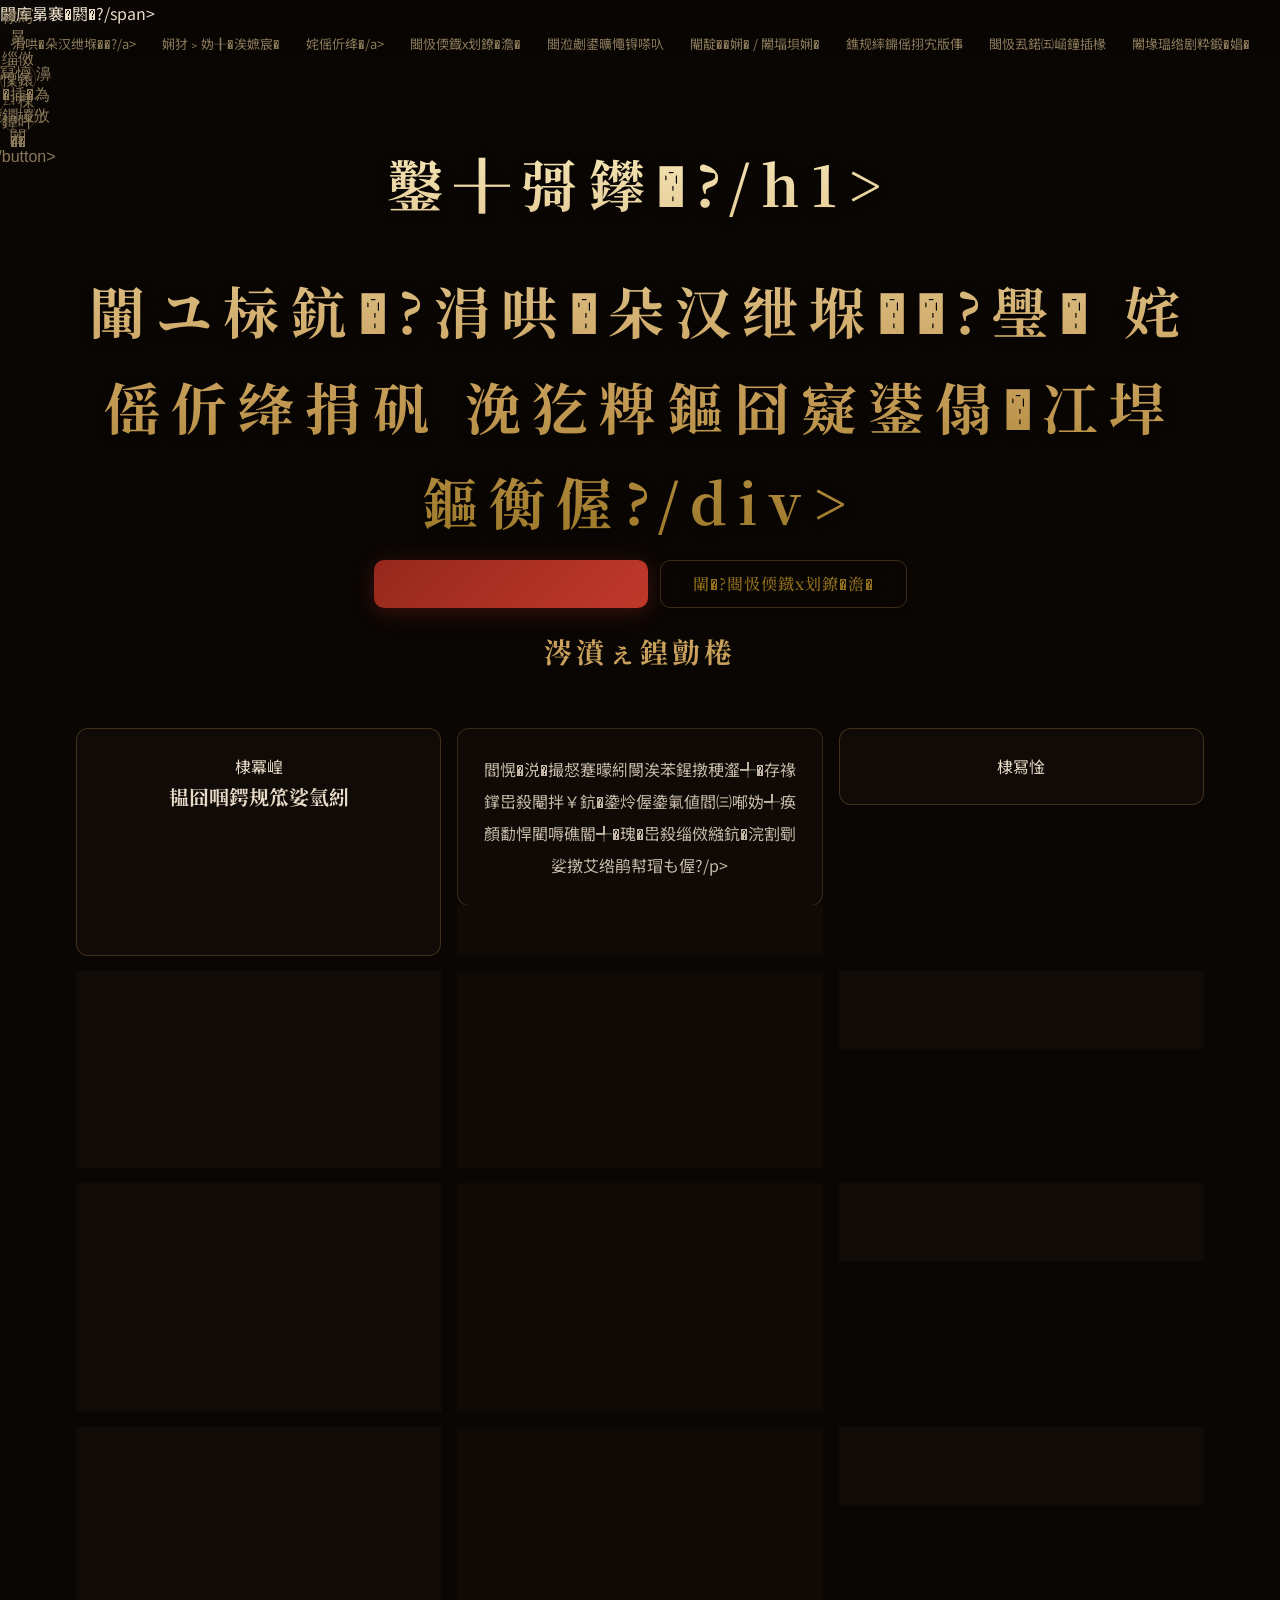
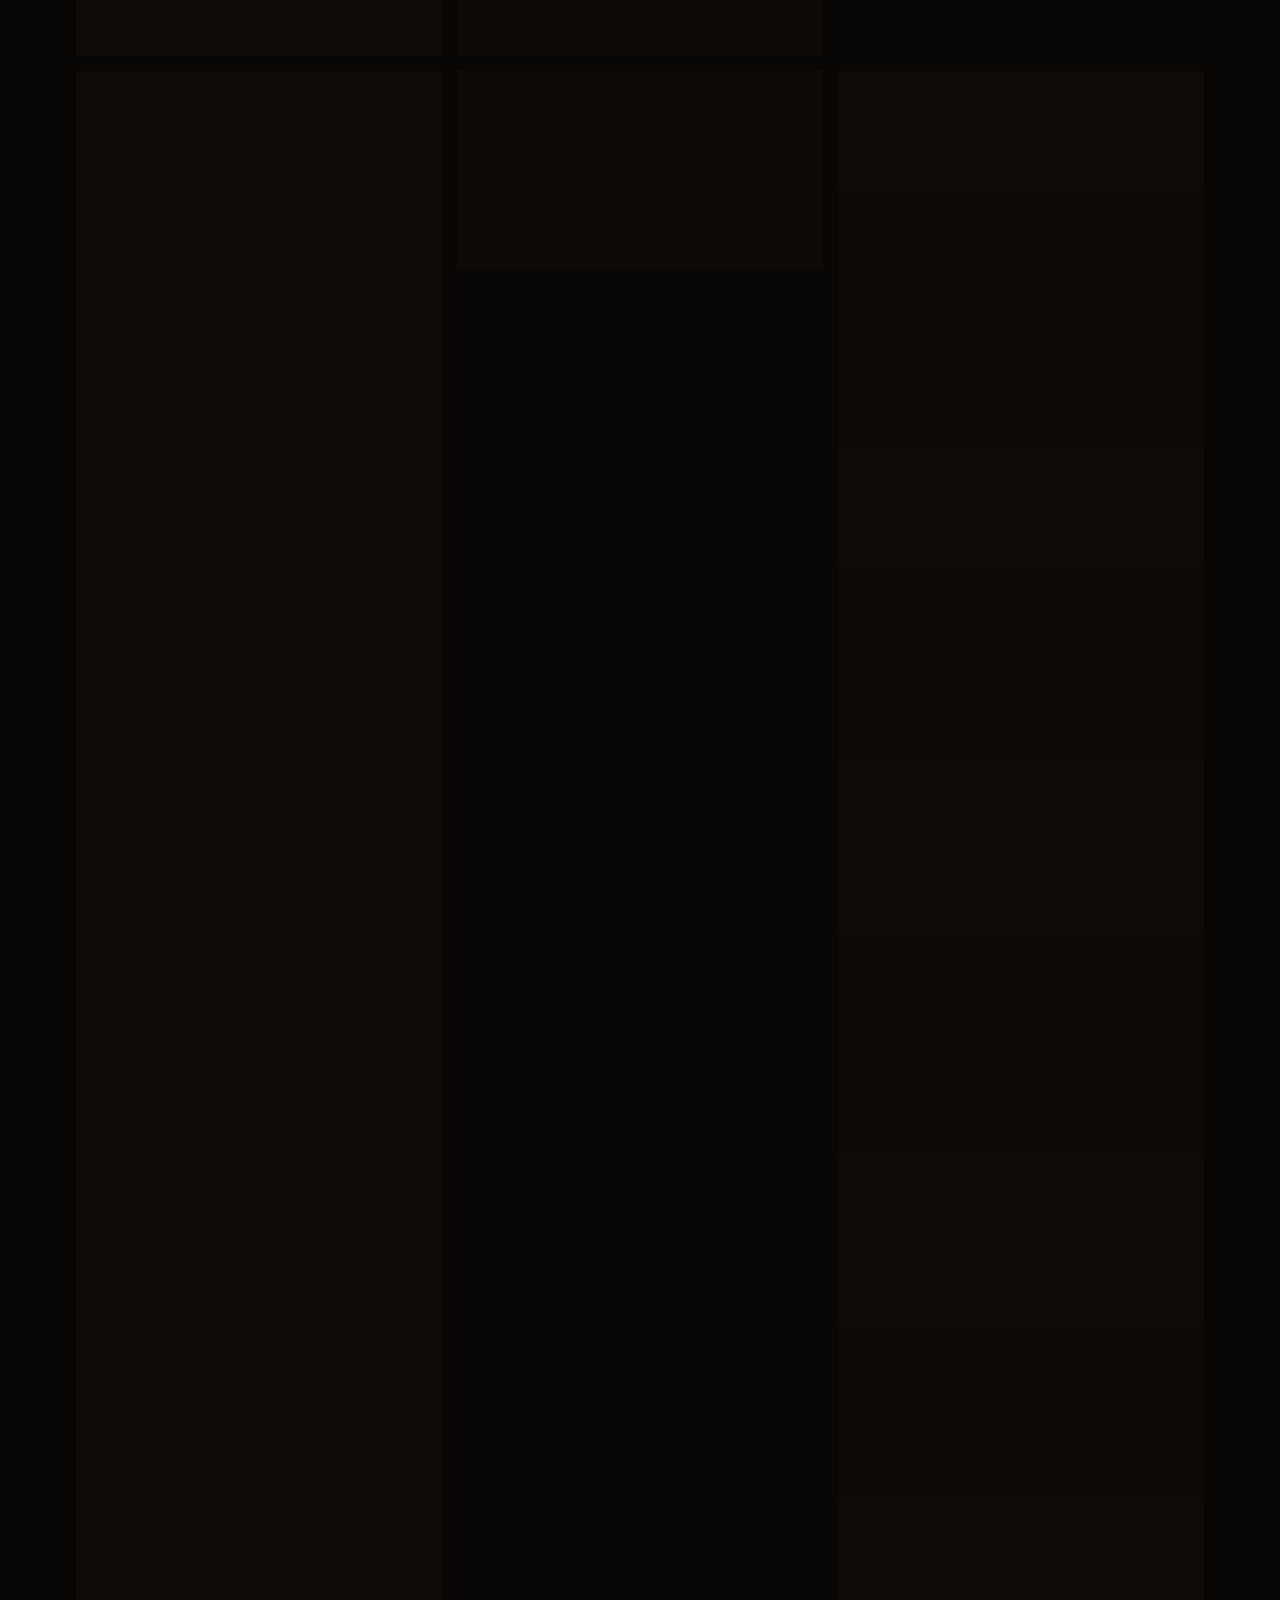
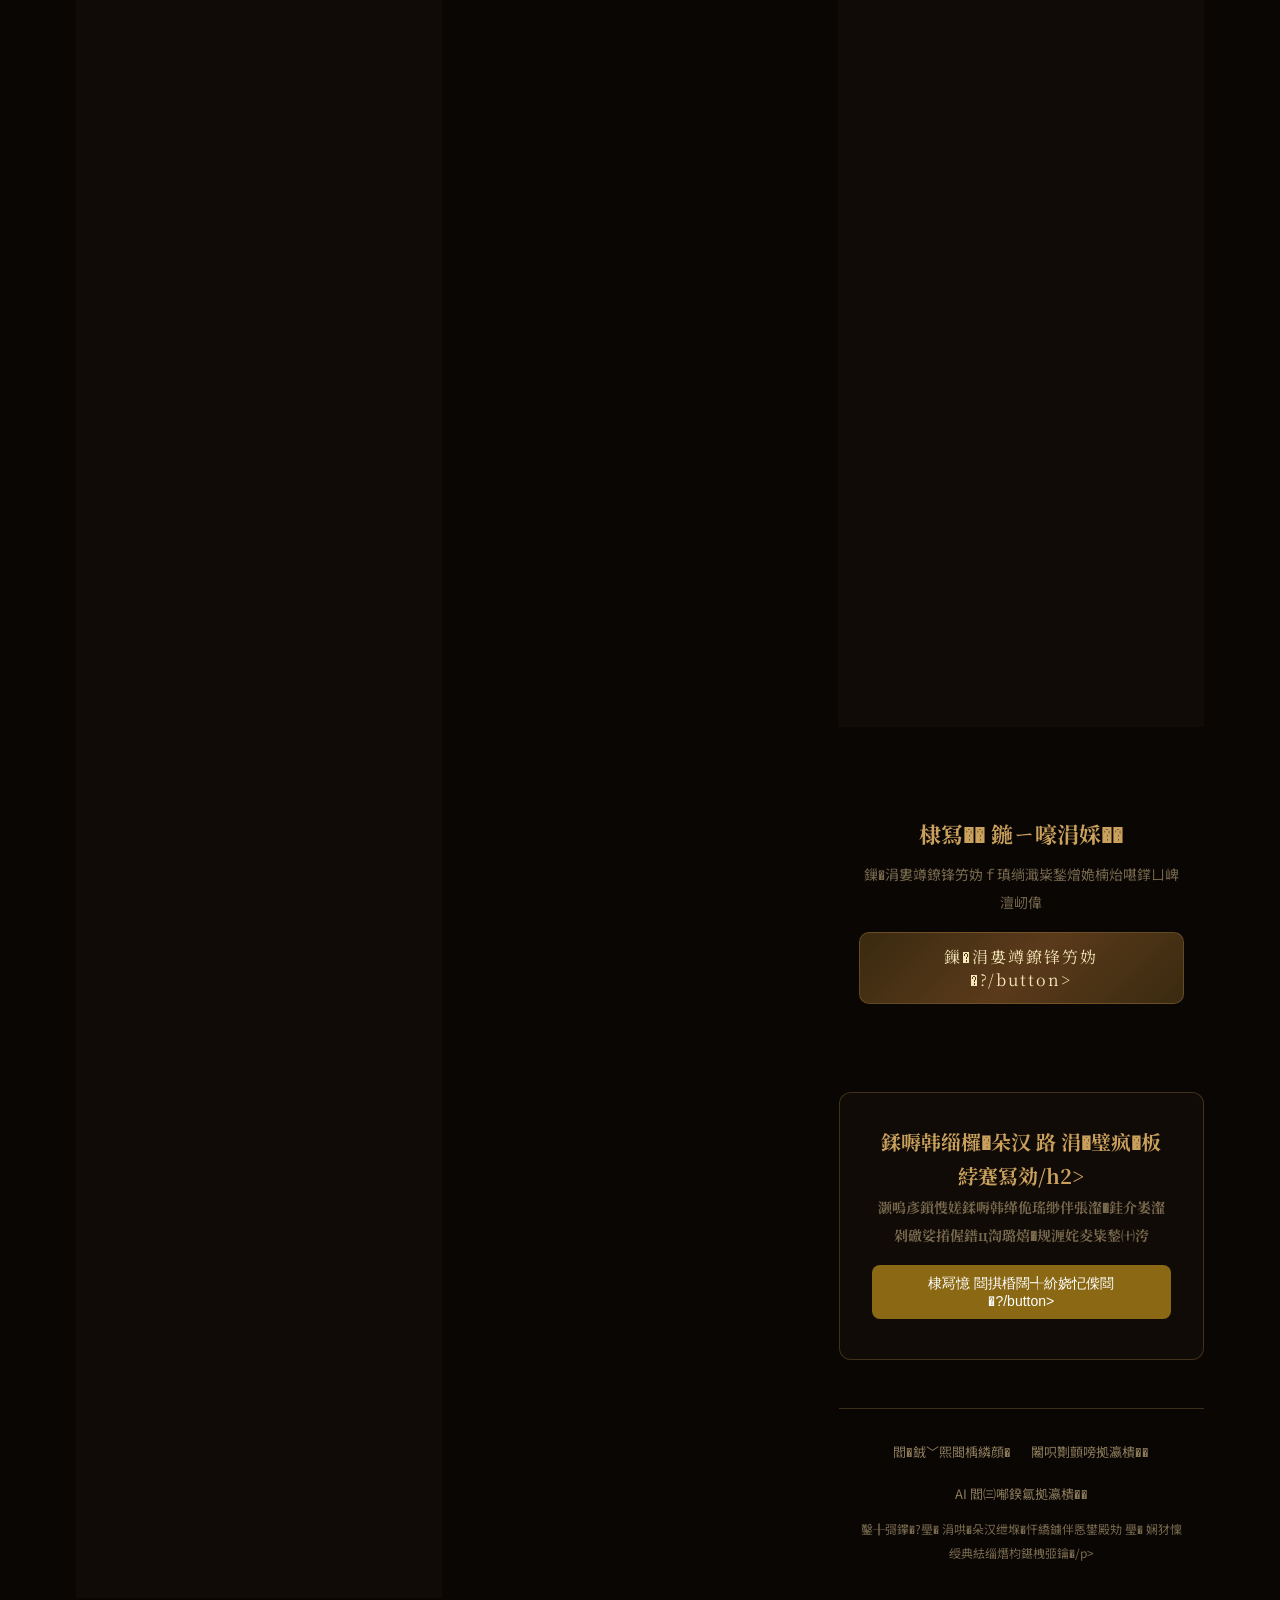
<file: index_fixed.html>
<!DOCTYPE html>
<html lang="zh-CN">
<head>
  <meta charset="UTF-8">
  <meta name="viewport" content="width=device-width, initial-scale=1.0">
  <title>鑿╂彁鑻� 路  涓哄�朵汉绁堢�忔眰鐏电��</title>
  <link rel="stylesheet" href="css/style.css">
  <text y='.9em' font-size='90'>閳�?/text></svg>">
  <script src="js/lunar.min.js"></script>
  <script src="js/lunar-wrapper.js"></script>
</head>
<body>

<div class="smoke-container"></div>

<!-- ====== Banner ====== -->
<header class="banner">
  <div class="banner-left">
    <a href="/" class="banner-logo" onclick="navigate('home')">閼库晜褰�<span>閼�?/span></a>
    <button class="nav-toggle" onclick="toggleNav()">閳�?/button>
  </div>
  <nav class="banner-nav" id="mainNav">
    <a href="#wish" onclick="navigate('wish')">涓哄�朵汉绁堢��?/a>
    <a href="#calendar" onclick="navigate('calendar')">娴犲﹥妫╂�涘嫬宸�</a>
    <a href="#divination" onclick="navigate('divination')">姹傜伒绛�/a>
    <a href="#bazi" onclick="navigate('bazi')">閸忣偄鐡х划鐐�澹�</a>
    <a href="#dreams" onclick="navigate('dreams')">閸涖劌鍙曠憴锝嗏叺</a>
    <a href="#palm" onclick="navigate('palm')">閹靛��娴� / 闂堛垻娴�</a>
    <a href="#naming" onclick="navigate('naming')">鐎规繂鐤傜挧宄版倳</a>
    <a href="#iching" onclick="navigate('iching')">閸忣厾鍩㈤崡鐘插椽</a>
    <a href="#meditation" onclick="navigate('meditation')">闂堟瑥绺剧粋鍛�娼�</a>
  </nav>
  <div class="banner-right">
    <button class="btn-icon" onclick="toggleMusic()">棣冩晜 缁傚懍鎱ㄩ棅鍏呯��</button>
    <button class="btn-icon" onclick="alert('閸欘垰鐨㈠�濄倝銆夐棃銏″潑閸旂姾鍤﹀�楀矂娼伴敍灞炬煙娓氭寧妫╃敮闀愬▏閻�銊ｂ偓?)">棣冩懍 濞ｈ�插�為崚鐗堫攽闂�?/button>
  </div>
</header>

<main class="main-content">

<!-- ====== HOME ====== -->
<section class="page-section active" id="page-home">
  <div class="hero">
    <h1>鑿╂彁鑻�?/h1>
    <p>閻�鐔稿笓閻�?璺� 閸欍倗鐫勬稉鐑樺祦 璺� 婢舵岸顥撻弽鑹靶掔拠?/p>
    <div class="hero-tagline">閳ユ柡鈧�?涓哄�朵汉绁堢��?璺� 姹傜伒绛捐矾 浼犵粺鏂囧寲鍙傝�冮垾鏂衡偓?/div>
    <div class="hero-cta">
      <a href="javascript:navigate('wish')" class="btn-hero btn-hero-primary">棣冾�� 韫囧啯鍔规笟娑氫紖</a>
      <a href="javascript:navigate('bazi')" class="btn-hero btn-hero-secondary">閳�?閸忣偄鐡х划鐐�澹�</a>
    </div>
  </div>

  <h2 class="section-title">涔濆ぇ鍠勯棬</h2>
  <div class="feature-grid">
    <a class="feature-card" href="javascript:navigate('wish')">
      <div class="feature-icon">棣冪崲</div>
      <h3>韫囧啯鍔规笟娑氫紖</h3>
      <p>閻愰�涚�撮惄蹇曚紖閿涘苯鍟撴稉瀣╃�存禒鐣岊殺閹拌￥鈧�鍌炩偓鍌氭値閻㈢喐妫╃痪顏勫悍閵嗕礁閽╃�瑰�岊殺缁傚繈鈧�浣割劅娑撴艾绺鹃幇瑁も偓?/p>
    </a>
    <a class="feature-card" href="javascript:navigate('calendar')">
      <div class="feature-icon">棣冩惍</div>
      <h3>娴犲﹥妫╂�涘嫬宸�</h3>
      <p>楠炲弶鏁�鐎规粌绻夐妴浣侯殻閻撶偛鍟块悡鐐�鈧�浣稿磩娴滃本妞傛潏甯�绱濇导鐘电埠閹封晛鎮忔稉鈧�閻╊喕绨￠悞韬测偓?/p>
    </a>
    <a class="feature-card" href="javascript:navigate('dreams')">
      <div class="feature-icon">棣冩寵</div>
      <h3>閸涖劌鍙曠憴锝嗏叺</h3>
      <p>閻х偓鈪甸惃鍡樻箒閹板骏绱濋崣銈勭矕閻╃�垮棘鐠囦降鈧�?0 娴ｆ瑦娼�缂佸繐鍚�濮婏箑顣ㄩ敍宀�娲块幒銉ユ啞鐠囧�嬪亶閸氬�婂毄閵�?/p>
    </a>
    <a class="feature-card" href="javascript:navigate('divination')">
      <div class="feature-icon">棣冨竾</div>
      <h3>娴肩姷绮虹粵鎹愭皑</h3>
      <p>娑撯偓缁涘彞绔存禍瀣剁礉100 閺�顖滎劮閺傚洦鏆ｉ悶鍡氬殰娴肩姷绮虹粵鎹愭皑閿涘奔璐熻ぐ鎾冲�犳禍瀣�銆嶉幓鎰�绶甸弬鍥у�查崣鍌濃偓鍐︹偓?/p>
    </a>
    <a class="feature-card" href="javascript:navigate('bazi')">
      <div class="feature-icon">棣冪崫</div>
      <h3>閸忣偄鐡х划鐐�澹�</h3>
      <p>缁斿��妲�閼哄倹鐨甸惇鐔稿笓閻╂﹫绱濋惇瀣�鎳￠弽鍏肩壌妤犮劋绗屾稉鈧�閻㈢喐鐨垫潻鎰�鎹ｆ导蹇嬧偓?/p>
    </a>
    <a class="feature-card" href="javascript:navigate('iching')">
      <div class="feature-icon">閳�?/div>
      <h3>閸涖劍妲楅崡锕佽杽</h3>
      <p>韫囧啳鎹ｆ稉鈧�韫囩�夌礉娑撳�愭憪鐠у嘲宕烽敍宀�婀呴張顒�宕烽妴浣风鞍閸楋负鈧�浣稿綁閸楋讣绱濇稉鍝勭秼閸撳秳绨ㄦい纭吽夋稉鈧�閻楀牆宕风挒鈥冲棘閼板啨鈧�?/p>
    </a>
    <a class="feature-card" href="javascript:navigate('palm')">
      <div class="feature-icon">閴�?/div>
      <h3>閹靛��娴� / 闂堛垻娴�</h3>
      <p>娑撳﹣绱堕幒灞界妇閻撗勫灗濮濓綀鍔�閻撗嶇礉閸ュ�哥搏閸ュ彞绗傞崣顖濐潌閻楃懓绶涢柅鎰�顔岄崚鍡樼�介妴?/p>
    </a>
    <a class="feature-card" href="javascript:navigate('naming')">
      <div class="feature-icon">棣冩嚉</div>
      <h3>鐎规繂鐤傜挧宄版倳</h3>
      <p>缂佹挸鎮庨崗顐㈢摟閸犳粌绻夐妴渚�鐓堕棅鐢电應閻㈡眹鈧�浣稿悁閺佸懓鐦茬拠宥忕礉缂佹瑥顒㈢�涙劒绔存稉顏団偓鎰�婀呴惃鍕�鎮曠�涙ぜ鈧�?/p>
    </a>
    <a class="feature-card" href="javascript:navigate('meditation')">
      <div class="feature-icon">棣冾潩</div>
      <h3>闂堟瑥绺剧粋鍛�娼�</h3>
      <p>闁界喓锛岄崣銈勭�伴妴浣风稉閸欓攱鈷岄棅鐐解偓浣圭箒鐏炶鲸閭�濮樻番鈧�鍌涙）閺冦儰绔撮崸鎰剁礉鐠佲晞鍤滃�歌鲸鍙冩稉瀣�娼甸妴?/p>
    </a>
  </div>

  <div class="why-section">
    <h2>涓轰綍閫夎彥鎻愯嫅</h2>
    <div class="why-grid">
      <div class="why-item">
        <div class="icon">棣冩憪</div>
        <h4>閸欍倗鐫勬稉鐑樺祦</h4>
        <p>缁涙崘姘ㄩ妴浣稿捶鏉堢偟娈曢弫瀵告倞閼奉亙绱剁紒鐔峰綔缁�宥忕礉濠ь垱婀板〒鍛�绨�閵�?/p>
      </div>
      <div class="why-item">
        <div class="icon">棣冃�</div>
        <h4>閻�鐔稿笓閻�?/h4>
        <p>閸忣偄鐡ф禒銉х彌閺勩儴濡�濮樻柧璐熼悾宀嬬礉闂堢偞婀�閸掓繀绔村ú淇扁偓鍌涘笓閻╂ü寮楃拫銊ｂ偓?/p>
      </div>
      <div class="why-item">
        <div class="icon">棣冨箒</div>
        <h4>婢舵岸顥撻弽鑹靶掔拠?/h4>
        <p>閸欘垶鈧�澶夌瑝閸氬矂顥撻弽鑲╂畱"鐢�鍫㈠煑"瀵�鈧�缁�鐚寸礉閹�缁樻箒娑撯偓濞嗘儳顨栭崥鍫熷亶閻ㄥ嫬绺炬晶鍐︹偓?/p>
      </div>
      <div class="why-item">
        <div class="icon">棣冩晙</div>
        <h4>闂呮劗顫嗘穱婵囧Б</h4>
        <p>閹�銊﹀絹娴溿倗娈戞穱鈩冧紖娴犲懐鏁ゆ禍搴㈡拱濞喡ば掔拠浼欑礉娑撳秴鐡ㄩ崒銊ょ瑝婢舵牔绱堕妴?/p>
      </div>
    </div>
  </div>

  <div class="incense-section" id="incenseSection">
    <h2>棣冩�� 鍦ㄧ嚎涓婇��</h2>
    <p>鏁�涓婁竴鐐锋竻妫ｆ瑱绱濈粊鍫熷姽楠炲啿鐣ㄩ崥澶屻偉</p>
    <div class="incense-container" id="incenseContainer"></div>
    <button class="incense-btn" onclick="burnIncense()">鏁�涓婁竴鐐锋竻妫�?/button>
  </div>

  <div class="share-section">
    <h2>鍒嗕韩缁欏�朵汉 路 涓�璧疯�板綍蹇冩効/h2>
    <p>灏嗚彥鎻愯嫅鍒嗕韩缂佹瑤缈伴張瀣�銈介崣瀣剁礉娑撯偓鐠ц渹璐熺�规湹姹夌粊鍫㈩洿</p>
    <button class="share-btn" onclick="shareSite()">棣冩憶 閸掑棔闊╃紒娆忋偨閸�?/button>
  </div>

  <footer class="footer">
    <div class="footer-links">
      <a href="javascript:void(0)" onclick="alert('閻�銊﹀煕閸楀繗顔呴敍姘�婀伴獮鍐插酱閸愬懎顔愭禒鍛�绶垫导鐘电埠閺傚洤瀵查崣鍌濃偓鍐跨礉娑撳秵鐎�閹存劒鎹㈡担鏇炵紦鐠侇喓鈧�?)">閻�銊﹀煕閸楀繗顔�</a>
      <a href="javascript:void(0)" onclick="alert('闂呮劗顫嗙拠瀛樻�戦敍姘�鍋嶆稉璇插З鏉堟挸鍙嗛惃鍕�淇婇幁顖欑矌閻�銊ょ艾閺堫剚顐奸崝鐔诲厴鏉╂劘顢戦敍灞肩瑝娴兼艾鐡ㄩ崒銊ュ煂閺堝秴濮熼崳銊ｂ偓?)">闂呮劗顫嗙拠瀛樻��</a>
      <a href="javascript:void(0)" onclick="alert('AI 閻㈢喐鍨氱拠瀛樻�戦敍姘跺劥閸掑棜袙鐠囪�插敶鐎瑰湱鏁� AI 濡�鈥崇�烽悽鐔稿灇閿涘矁顕�缂佹挸鎮庨悳鏉跨杽閹�鍛�鍠岄崚銈嗘焽閵�?)">AI 閻㈢喐鍨氱拠瀛樻��</a>
    </div>
    <p>鑿╂彁鑻�?璺� 涓哄�朵汉绁堢�忓繑鐪伴悘鐢殿劮 璺� 娴犲懍绶典紶缁熸枃鍖栧弬鑰�/p>
  </footer>
</section>

<!-- ====== WISH ====== -->
<section class="page-section" id="page-wish">
  <div class="page-header">
    <h1>棣冪崲 韫囧啯鍔规笟娑氫紖</h1>
    <p class="subtitle">閻愰�涚�撮惄蹇曚紖閿涘苯鍟撴稉瀣╃�存禒鐣岊殺閹板尅绱濋悾娆戠舶鐎规湹姹夐妴浣藉殰瀹歌鲸鍨ㄩ柌宥堫洣閺冭泛鍩㈡稉鈧�娴犺姤淇�閸滃瞼娈戞禒顏勭础閹�?/p>
    <div style="margin-top:12px;color:var(--text-muted);font-size:14px;">
      瀹歌尙鍋ｆ禍?<span id="lampCount" style="color:var(--gold)">46</span> 閻�?璺�
      娴犲﹥妫╅弬鏉款杻 <span id="lampToday" style="color:var(--gold)">0</span> 閻�?    </div>
  </div>

  <div class="lamp-wall" id="lampWall"></div>

  <div class="card" style="margin-top:24px;">
    <h3 style="color:var(--gold);margin-bottom:16px;">棣冩殲 娑撻缚鐨濋悙鍦�浼�</h3>
    <div class="form-group">
      <label class="form-label">鐎规湹姹夋慨鎾虫倳</label>
      <input class="form-input" id="wishName" placeholder="鏉堟挸鍙嗙�规湹姹夋慨鎾虫倳">
    </div>
    <div class="form-group">
      <label class="form-label">娑撳孩鍋嶉惃鍕�鍙х化?/label>
      <select class="form-select" id="wishRelation">
        <option>閻栨湹缈�</option><option>濮ｅ秳缈�</option><option>閻栧彉姹�</option>
        <option>鐎涒晛鐡�</option><option>鐎涙瑨绶�</option><option>閺堝��寮�</option><option>閼奉亜绻�</option>
      </select>
    </div>
    <div class="form-group">
      <label class="form-label">闁�澶夌�撮惄蹇曚紖</label>
      <div class="chip-group" id="lampTypeGroup">
        <span class="chip selected" data-type="濞撳懎绺鹃悘?>濞撳懎绺鹃悘?棣冩櫓閿�?/span>
        <span class="chip" data-type="閺呯儤鍙庨悘?>閺呯儤鍙庨悘?棣冩憥</span>
        <span class="chip" data-type="闂�鍨�顕撮悘?>闂�鍨�顕撮悘?棣冨岸</span>
        <span class="chip" data-type="楠炲啿鐣ㄩ悘?>楠炲啿鐣ㄩ悘?棣冩礉閿�?/span>
        <span class="chip" data-type="婵�鑽ょ喘閻�?>婵�鑽ょ喘閻�?閴傘倧绗�</span>
        <span class="chip" data-type="鐠愩垻顩撮悘?>鐠愩垻顩撮悘?棣冩尩</span>
      </div>
    </div>
    <div class="form-group">
      <label class="form-label">娓氭稑顨庨弮鍫曟毐</label>
      <div class="chip-group" id="lampDurationGroup">
        <span class="chip selected" data-duration="娑撯偓閺堝牅绶垫總? data-price="3.9">娑撯偓閺堝牅绶垫總?妤�3.9</span>
        <span class="chip" data-duration="閻х偓妫╂笟娑橆殠" data-price="5.9">閻х偓妫╂笟娑橆殠 妤�5.9</span>
        <span class="chip" data-duration="娑撯偓楠炵繝绶垫總? data-price="9.9">娑撯偓楠炵繝绶垫總?妤�9.9</span>
        <span class="chip" data-duration="濮橀晲绠欓梹鎸庢��" data-price="19.9">濮橀晲绠欓梹鎸庢�� 妤�19.9</span>
      </div>
    </div>
    <div class="form-group">
      <label class="form-label">韫囧啯鍔归敍鍫濆讲闁�澶涚礉閺堚偓婢�?0鐎涙�嬬礆</label>
      <textarea class="form-input" id="wishMessage" maxlength="80" placeholder="閸愭瑤绗呴幃銊ф畱韫囧啯鍔�..."></textarea>
    </div>
    <div class="form-group">
      <label class="form-label">閹�銊ф畱缁夋澘鎳犻敍鍫濆讲闁�澶涚礉娴兼碍妯夌粈鍝勬躬閻忣垰顣鹃敍?/label>
      <input class="form-input" id="wishSender" placeholder="婵″偊绱伴崰鍕�淇� 閹�?閹�銊ф畱閸氬秴鐡�">
    </div>
    <div style="text-align:center;margin:16px 0;">
      闂団偓娓氭稑顨� <span class="price-tag" id="wishPrice">妤�3.9</span>
    </div>
    <button class="btn-primary" onclick="lightLamp()">棣冪崲 閻愰�涘瘨濮濄倗浼�</button>
  </div>
</section>

<!-- ====== CALENDAR ====== -->
<section class="page-section" id="page-calendar">
  <div class="page-header">
    <h1>棣冩惍 娴犲﹥妫╂�涘嫬宸�</h1>
    <p class="subtitle">楠炲弶鏁�鐎规粌绻� 璺� 缁佺偟鍘奸崘鑼�鍘� 璺� 閸椾椒绨╅弮鎯版櫙</p>
  </div>
  <div class="card">
    <div class="cal-header">
      <button class="cal-nav-btn" onclick="changeDay(-1)">閳尖偓 閸撳秳绔存径?/button>
      <div><h2 id="calTitle">--</h2><div class="cal-sub" id="calSub">--</div></div>
      <button class="cal-nav-btn" onclick="changeDay(1)">閸氬簼绔存径?閳�?/button>
    </div>
    <div class="cal-day-badge shangshang" id="calBadge">
      <div class="day-level" id="calLevel">娑撳﹣绗�</div>
      <div class="day-desc" id="calDesc">鐠囬晲绨ㄦ径褍鎮�</div>
      <div class="day-lunar" id="calLunar">--</div>
    </div>
    <div class="cal-grid">
      <div class="cal-col">
        <h3>鐎�?璺� 娴犲﹥妫╅柅鍌氭値</h3>
        <div class="cal-tags" id="calYi"></div>
      </div>
      <div class="cal-col">
        <h3>韫�?璺� 娴犲﹥妫╅柆鍨�绱�</h3>
        <div class="cal-tags" id="calJi"></div>
      </div>
    </div>
    <div class="cal-grid" style="margin-top:16px;">
      <div class="cal-col">
        <h3>缁佺偟鍘� 璺� 閸愯尙鍘�</h3>
        <div id="calShensha" class="cal-detail-grid"></div>
      </div>
      <div class="cal-col">
        <h3>閺冩儼鏅�閸氬�婂毄</h3>
        <table class="shichen-table" id="calShichen"><tbody></tbody></table>
      </div>
    </div>
    <h3 style="color:var(--gold);margin:20px 0 12px;font-size:16px;">閺堫亝娼垫稉鍐╂）</h3>
    <div class="week-forecast" id="weekForecast"></div>
  </div>
</section>

<!-- ====== DIVINATION ====== -->
<section class="page-section" id="page-divination">
  <div class="page-header">
    <h1>棣冨竾 閸忓啿绗ｉ悘鐢殿劮</h1>
    <p class="subtitle">韫囧啳鐦归崚娆戜紥 璺� 姒涙ê搴烽幍鈧�濮�?璺� 閹舵垝绔撮弨顖滎劮</p>
    <div style="margin-top:8px;color:var(--text-muted);font-size:13px;">娴犲﹥妫╅崗宥堝瀭 1/1 濞�?/div>
  </div>
  <div class="card">
    <div class="form-group">
      <label class="form-label">鐠囩兘鈧�澶夌�存担宥呯瑎閻栨湹璐熼幃銊ョ磻缁�?/label>
      <div class="master-grid" id="masterSelect">
        <div class="master-card selected" data-master="閹毖勬�戦梹鑳�鈧�? onclick="selectMaster(this,'閹毖勬�戦梹鑳�鈧�?)">
          <div class="master-avatar">棣冾潩</div>
          <div class="master-name">閹毖勬�戦梹鑳�鈧�?/div>
          <div class="master-title">閸欍倕顕�娴ｅ繑瀵�</div>
          <div class="master-desc">鎼村嫰鍣搁幐渚�鍣搁敍灞界穿缂佸繑宓侀崗?/div>
        </div>
        <div class="master-card" data-master="閺勫骸绺剧敮鍫㈠煑" onclick="selectMaster(this,'閺勫骸绺剧敮鍫㈠煑')">
          <div class="master-avatar">棣冩��</div>
          <div class="master-name">閺勫骸绺剧敮鍫㈠煑</div>
          <div class="master-title">鐏忛棿绱�濞夋洖绗�</div>
          <div class="master-desc">閹卞牊鍋涘〒鈺傜厤閿涘苯濮栨禍鍝勬倻閸�?/div>
        </div>
        <div class="master-card" data-master="閻滃嫮婀￠柆鎾绘毐" onclick="selectMaster(this,'閻滃嫮婀￠柆鎾绘毐')">
          <div class="master-avatar">閳筋垽绗�</div>
          <div class="master-name">閻滃嫮婀￠柆鎾绘毐</div>
          <div class="master-title">鐏炲彉鑵戦柆鎾叉眽</div>
          <div class="master-desc">閻╁�稿煡闁�姘垛偓蹇ョ礉鐠囨潙銇囬惂鍊熺樈</div>
        </div>
      </div>
    </div>
    <div class="form-group">
      <label class="form-label">閸愭瑤绗呴幃銊�顩﹂梻顔炬畱娴�?/label>
      <input class="form-input" id="qianQuestion" placeholder="娓氬��顩ч敍姘�顔嶆禍楦块煩娴ｆ捁鍏橀崥锕�鐣ㄦ惔鍑ょ吹">
    </div>
    <button class="btn-primary" onclick="drawQian()">棣冨竾 姒涙ê搴烽幍鈧�濮�?璺� 濮瑰倷绔撮弨顖滎劮</button>
    <div class="result-box" id="qianResult"></div>
  </div>
</section>

<!-- ====== BAZI ====== -->
<section class="page-section" id="page-bazi">
  <div class="page-header">
    <h1>棣冪崫 閸忣偄鐡х划鐐�澹�</h1>
    <p class="subtitle">鏉堟挸鍙嗛悽鐔绘櫙閿涘瞼婀￠幒鎺旀磸閵嗕胶婀呴弽鐓庣湰閵嗕胶婀呮径褑绻嶉妴浣烘箙瀵ら缚顔�</p>
  </div>
  <div class="card">
    <div class="form-group">
      <label class="form-label">鐠囩兘鈧�澶夌�存担宥呯瑎閻栨湹璐熼幃銊ョ磻缁�?/label>
      <div class="master-grid" id="baziMasterSelect">
        <div class="master-card selected" data-master="閹毖勬�戦梹鑳�鈧�? onclick="selectBaziMaster(this,'閹毖勬�戦梹鑳�鈧�?)">
          <div class="master-avatar">棣冾潩</div>
          <div class="master-name">閹毖勬�戦梹鑳�鈧�?/div>
          <div class="master-title">閸欍倕顕�娴ｅ繑瀵�</div>
          <div class="master-desc">鎼村嫰鍣搁幐渚�鍣搁敍灞界穿缂佸繑宓侀崗?/div>
        </div>
        <div class="master-card" data-master="閺勫骸绺剧敮鍫㈠煑" onclick="selectBaziMaster(this,'閺勫骸绺剧敮鍫㈠煑')">
          <div class="master-avatar">棣冩��</div>
          <div class="master-name">閺勫骸绺剧敮鍫㈠煑</div>
          <div class="master-title">鐏忛棿绱�濞夋洖绗�</div>
          <div class="master-desc">閹卞牊鍋涘〒鈺傜厤閿涘苯濮栨禍鍝勬倻閸�?/div>
        </div>
        <div class="master-card" data-master="閻滃嫮婀￠柆鎾绘毐" onclick="selectBaziMaster(this,'閻滃嫮婀￠柆鎾绘毐')">
          <div class="master-avatar">閳筋垽绗�</div>
          <div class="master-name">閻滃嫮婀￠柆鎾绘毐</div>
          <div class="master-title">鐏炲彉鑵戦柆鎾叉眽</div>
          <div class="master-desc">閻╁�稿煡闁�姘垛偓蹇ョ礉鐠囨潙銇囬惂鍊熺樈</div>
        </div>
      </div>
    </div>
    <div style="display:grid;grid-template-columns:1fr 1fr;gap:12px;">
      <div class="form-group">
        <label class="form-label">閸戣櫣鏁撻獮?/label>
        <input class="form-input" id="baziYear" type="number" value="1990" min="1900" max="2030">
      </div>
      <div class="form-group">
        <label class="form-label">閸戣櫣鏁撻張?/label>
        <input class="form-input" id="baziMonth" type="number" value="6" min="1" max="12">
      </div>
    </div>
    <div style="display:grid;grid-template-columns:1fr 1fr;gap:12px;">
      <div class="form-group">
        <label class="form-label">閸戣櫣鏁撻弮?/label>
        <input class="form-input" id="baziDay" type="number" value="15" min="1" max="31">
      </div>
      <div class="form-group">
        <label class="form-label">閸戣櫣鏁撻弮鎯版櫙</label>
        <select class="form-select" id="baziHour">
          <option value="0">鐎涙劖妞� (23:00-01:00)</option>
          <option value="1">娑撴垶妞� (01:00-03:00)</option>
          <option value="2">鐎靛懏妞� (03:00-05:00)</option>
          <option value="3">閸楊垱妞� (05:00-07:00)</option>
          <option value="4">鏉堢増妞� (07:00-09:00)</option>
          <option value="5">瀹歌櫕妞� (09:00-11:00)</option>
          <option value="6">閸楀牊妞� (11:00-13:00)</option>
          <option value="7" selected>閺堫亝妞� (13:00-15:00)</option>
          <option value="8">閻㈣櫕妞� (15:00-17:00)</option>
          <option value="9">闁板�嬫�� (17:00-19:00)</option>
          <option value="10">閹村本妞� (19:00-21:00)</option>
          <option value="11">娴溿儲妞� (21:00-23:00)</option>
        </select>
      </div>
    </div>
    <div class="form-group">
      <label class="form-label">閹�褍鍩�</label>
      <div class="chip-group">
        <span class="chip selected" onclick="selectGender(this,'male')">閻�?/span>
        <span class="chip" onclick="selectGender(this,'female')">婵�?/span>
      </div>
    </div>
    <div style="color:var(--text-muted);font-size:12px;margin-bottom:16px;">
      娴犲懍缍旀导鐘电埠閺傚洤瀵查崣鍌濃偓鍐跨礉鐠囬�庣波閸氬牏骞囩�圭偞鍎忛崘闈涘灲閺傤叏绱遍張顏呭姬18閸涖劌鐬剧拠宄板瑏娴ｈ法鏁ら張顒佹箛閸斅扳偓?    </div>
    <button class="btn-primary" onclick="analyzeBazi()">閳�?瀵�鈧�婵�瀣�婀￠幒鎺旀磸</button>
    <div class="result-box" id="baziResult"></div>
  </div>
</section>

<!-- ====== DREAMS ====== -->
<section class="page-section" id="page-dreams">
  <div class="page-header">
    <h1>棣冩寵 閸涖劌鍙曠憴锝嗏叺</h1>
    <p class="subtitle">閻х偓鈪甸惃鍡樻箒閹�?璺� 閸欍倓绮栭惄绋垮棘鐠�?/p>
  </div>
  <div class="card">
    <div class="form-group">
      <label class="form-label">鐠囬攱寮挎潻鐗堝亶濮婏缚鑵戦幍鈧�鐟�?/label>
      <input class="form-input" id="dreamSearch" placeholder="婵�?濮婏箒顫嗘Λ娆嶁偓浣光叺鐟欎胶澧�姒绘寧甯�娴�? onkeyup="if(event.key==='Enter')searchDream()">
    </div>
    <button class="btn-primary" onclick="searchDream()">棣冩敵 鐟欙絾鈪�</button>
    <div class="result-box" id="dreamResult"></div>

    <h3 style="color:var(--gold);margin:24px 0 12px;">閹稿�岃��閺屻儲鈪�</h3>
    <div class="dream-cats" id="dreamCats"></div>

    <h3 style="color:var(--gold);margin:24px 0 12px;">閻戭參妫�濮婏箑顣�</h3>
    <div class="dream-list" id="dreamList"></div>
  </div>
</section>

<!-- ====== PALMISTRY ====== -->
<section class="page-section" id="page-palm">
  <div class="page-header">
    <h1>閴�?閹靛��娴� / 闂堛垻娴�</h1>
    <p class="subtitle">娑撳﹣绱堕幒灞界妇閻撗勫灗濮濓綀鍔�閻撗嶇礉閸ュ�哥搏閸ュ彞绗傞崣顖濐潌閻楃懓绶涢柅鎰�顔岄崚鍡樼��</p>
  </div>
  <div class="card">
    <p style="text-align:center;color:var(--text-muted);padding:40px 20px;">
      棣冩煠閿�?濮濄倕濮涢懗鑺ユ暜閹镐椒绗傛导鐘靛弾閻楀洩绻樼悰?AI 閸掑棙鐎�<br><br>
      閸忓牓顣╃憴鍫濆晙鐟欙綁鏀ｇ�瑰本鏆ｇ拠锔藉�掗敍灞炬殮鐠囬攱婀″�板懎鐣�閺佸�稿�楅妴?    </p>
    <div class="form-group">
      <label class="form-label">闁�澶嬪�ㄩ崚鍡樼�界猾璇茬��</label>
      <div class="chip-group">
        <span class="chip selected">閹靛��娴�</span>
        <span class="chip">闂堛垻娴�</span>
      </div>
    </div>
    <div class="form-group">
      <label class="form-label">娑撳﹣绱堕悡褏澧�</label>
      <div style="border:2px dashed var(--border);border-radius:8px;padding:30px;text-align:center;color:var(--text-muted);cursor:pointer;">
        棣冩懗 閻愮懓鍤�娑撳﹣绱堕悡褏澧栭敍鍫燁劃閸旂喕鍏樺��鈧�閸欐垳鑵戦敍?      </div>
    </div>
    <button class="btn-primary" disabled>瀵�鈧�婵�瀣�鍨庨弸?(閸楀啿鐨㈠��鈧�閺�?</button>
  </div>
</section>

<!-- ====== NAMING ====== -->
<section class="page-section" id="page-naming">
  <div class="page-header">
    <h1>棣冩嚉 鐎规繂鐤傜挧宄版倳</h1>
    <p class="subtitle">缂佹挸鎮庨崗顐㈢摟閸犳粌绻夐妴渚�鐓堕棅鐢电應閻㈡眹鈧�浣稿悁閺佸懓鐦茬拠宥忕礉缂佹瑥顒㈢�涙劒绔存稉顏団偓鎰�婀呴惃鍕�鎮曠��?/p>
  </div>
  <div class="card">
    <div style="display:grid;grid-template-columns:1fr 1fr;gap:12px;">
      <div class="form-group">
        <label class="form-label">閸戣櫣鏁撻獮?/label>
        <input class="form-input" id="nameYear" type="number" value="2026" min="2020" max="2030">
      </div>
      <div class="form-group">
        <label class="form-label">閸戣櫣鏁撻張?/label>
        <input class="form-input" id="nameMonth" type="number" value="6" min="1" max="12">
      </div>
    </div>
    <div style="display:grid;grid-template-columns:1fr 1fr;gap:12px;">
      <div class="form-group">
        <label class="form-label">閸戣櫣鏁撻弮?/label>
        <input class="form-input" id="nameDay" type="number" value="15" min="1" max="31">
      </div>
      <div class="form-group">
        <label class="form-label">閸戣櫣鏁撻弮鎯版櫙</label>
        <select class="form-select" id="nameHour">
          <option value="0">鐎涙劖妞�</option><option value="1">娑撴垶妞�</option>
          <option value="2">鐎靛懏妞�</option><option value="3">閸楊垱妞�</option>
          <option value="4">鏉堢増妞�</option><option value="5">瀹歌櫕妞�</option>
          <option value="6">閸楀牊妞�</option><option value="7" selected>閺堫亝妞�</option>
          <option value="8">閻㈣櫕妞�</option><option value="9">闁板�嬫��</option>
          <option value="10">閹村本妞�</option><option value="11">娴溿儲妞�</option>
        </select>
      </div>
    </div>
    <div class="form-group">
      <label class="form-label">閹�褍鍩�</label>
      <div class="chip-group">
        <span class="chip selected" onclick="selectNamingGender(this,'male')">閻�?/span>
        <span class="chip" onclick="selectNamingGender(this,'female')">婵�?/span>
      </div>
    </div>
    <div class="form-group">
      <label class="form-label">婵�鎾寸毈</label>
      <input class="form-input" id="nameSurname" value="閺�?>
    </div>
    <div class="form-group">
      <label class="form-label">婵�鎾虫倳閹�璇茬摟閺佸府绱欓崥顐㈩潣閿�?/label>
      <div class="chip-group">
        <span class="chip" onclick="selectNameLength(this,2)">2 鐎涙�嬬礄婵�?閺夊骸鐣ㄩ敍?/span>
        <span class="chip selected" onclick="selectNameLength(this,3)">3 鐎涙�嬬礄婵�?閺夊孩鈧�婵婄箼閿�?/span>
      </div>
    </div>
    <div class="form-group">
      <label class="form-label">閸嬪繐銈芥�嬪孩鐗搁敍鍫熸付婢�?3 妞ょ櫢绱�</label>
      <div class="chip-group" id="nameStyleGroup">
        <span class="chip" data-style="鐠囨�佸壈">鐠囨�佸壈</span>
        <span class="chip" data-style="閸掓碍鐦�">閸掓碍鐦�</span>
        <span class="chip" data-style="閸庢帡娉�">閸庢帡娉�</span>
        <span class="chip" data-style="濞撳懘鈧�?>濞撳懘鈧�?/span>
        <span class="chip" data-style="閸忔悂娉�">閸忔悂娉�</span>
        <span class="chip" data-style="濞撯晜榧�">濞撯晜榧�</span>
      </div>
    </div>
    <div class="form-group">
      <label class="form-label">鐎硅埖妫屾潏鍫濆瀻鐎涙�嬬礄闁�澶婏綖閿�?/label>
      <input class="form-input" id="nameGeneration" placeholder="閼汇儱顔嶉柌灞藉嚒鐎规俺绶㈤崚鍡楃摟閿涘苯褰叉繅顐㈠弳">
    </div>
    <div class="form-group">
      <label class="form-label">閹�鎶戒缉瀵�鈧�閻ㄥ嫬鐡ч敍鍫モ偓澶婏綖閿�?/label>
      <input class="form-input" id="nameAvoid" placeholder="閸欘垰锝為崘娆撳櫢閸氬秴顦块幋鏍ь啀娑擃厺绗夐崰婊�绠ｇ��?>
    </div>
    <button class="btn-primary" onclick="startNaming()">棣冩嚉 瀵�鈧�婵�瀣╃瑩娑撴俺鎹ｉ崥?/button>
    <div class="result-box" id="namingResult"></div>
  </div>
</section>

<!-- ====== I CHING ====== -->
<section class="page-section" id="page-iching">
  <div class="page-header">
    <h1>閳�?閸忣厾鍩㈤崡鐘插椽</h1>
    <p class="subtitle">韫囧啳鎹ｆ稉鈧�韫�?璺� 娑撳�愭憪鐠у嘲宕�</p>
  </div>
  <div class="card">
    <div class="form-group">
      <label class="form-label">鐠囩兘鈧�澶夌�存担宥呯瑎閻栨湹璐熼幃銊ョ磻缁�?/label>
      <div class="master-grid" id="ichingMasterSelect">
        <div class="master-card selected" data-master="閹毖勬�戦梹鑳�鈧�? onclick="selectIchingMaster(this,'閹毖勬�戦梹鑳�鈧�?)">
          <div class="master-avatar">棣冾潩</div>
          <div class="master-name">閹毖勬�戦梹鑳�鈧�?/div>
          <div class="master-title">閸欍倕顕�娴ｅ繑瀵�</div>
          <div class="master-desc">鎼村嫰鍣搁幐渚�鍣搁敍灞界穿缂佸繑宓侀崗?/div>
        </div>
        <div class="master-card" data-master="閺勫骸绺剧敮鍫㈠煑" onclick="selectIchingMaster(this,'閺勫骸绺剧敮鍫㈠煑')">
          <div class="master-avatar">棣冩��</div>
          <div class="master-name">閺勫骸绺剧敮鍫㈠煑</div>
          <div class="master-title">鐏忛棿绱�濞夋洖绗�</div>
          <div class="master-desc">閹卞牊鍋涘〒鈺傜厤閿涘苯濮栨禍鍝勬倻閸�?/div>
        </div>
        <div class="master-card" data-master="閻滃嫮婀￠柆鎾绘毐" onclick="selectIchingMaster(this,'閻滃嫮婀￠柆鎾绘毐')">
          <div class="master-avatar">閳筋垽绗�</div>
          <div class="master-name">閻滃嫮婀￠柆鎾绘毐</div>
          <div class="master-title">鐏炲彉鑵戦柆鎾叉眽</div>
          <div class="master-desc">閻╁�稿煡闁�姘垛偓蹇ョ礉鐠囨潙銇囬惂鍊熺樈</div>
        </div>
      </div>
    </div>
    <div class="form-group">
      <label class="form-label">閸愭瑤绗呴幃銊�顩﹂梻顔炬畱娴�?/label>
      <input class="form-input" id="ichingQuestion" placeholder="娓氬��顩ч敍姘崇箹濞嗏�冲毉鐞涘本妲搁崥锕傘�庨崚鈺嬬吹">
    </div>
    <button class="btn-primary" onclick="castIching()">閳�?閹藉洤濮╃粵鍓х摏 璺� 鐠у嘲宕�</button>
    <div class="result-box" id="ichingResult"></div>
  </div>
</section>

<!-- ====== MEDITATION ====== -->
<section class="page-section" id="page-meditation">
  <div class="page-header">
    <h1>棣冾潩 闂堟瑥绺剧粋鍛�娼�</h1>
    <p class="subtitle">闁界喓锛岄崣銈勭�� 璺� 娴ｆ稑褰垮�婄敻鐓� 璺� 濞ｅ崬鍖楀┃顏呮寜 璺� 閺冦儲妫╂稉鈧�閸ф劧绱濈拋鈺勫殰瀹歌鲸鍙冩稉瀣�娼�</p>
  </div>
  <div class="card">
    <div class="meditation-area">
      <div class="meditation-symbol" id="medSymbol">閳�?/div>
      <div class="meditation-timer" id="medTimer">00:00</div>
      <div style="color:var(--text-muted);margin-bottom:20px;" id="medStatus">閻愮懓鍤�瀵�鈧�婵�瀣剁礉闂堟瑥绺剧粋鍛�娼�</div>
      <div class="meditation-controls">
        <button class="btn-hero btn-hero-primary" id="medStartBtn" onclick="startMeditation()">瀵�鈧�婵�瀣�顩�閸�?/button>
        <button class="btn-hero btn-hero-secondary" onclick="resetMeditation()">闁插秶鐤�</button>
      </div>
    </div>
  </div>
</section>

</main>

<input type="file" id="fileInput" accept="image/*" style="display:none">

<script>
// ========== Navigation ==========
function navigate(page) {
  document.querySelectorAll('.page-section').forEach(s => s.classList.remove('active'));
  const el = document.getElementById('page-' + page);
  if (el) el.classList.add('active');
  document.querySelectorAll('.banner-nav a').forEach(a => a.classList.remove('active'));
  document.querySelectorAll(`.banner-nav a[onclick*="'${page}'"]`).forEach(a => a.classList.add('active'));
  window.scrollTo(0, 0);
  const nav = document.getElementById('mainNav');
  nav.classList.remove('open');
}

function toggleNav() {
  document.getElementById('mainNav').classList.toggle('open');
}

// ========== Data ==========
let QIAN_DATA = [];
let DREAM_DATA = [];
let currentMaster = '閹毖勬�戦梹鑳�鈧�?;
let currentBaziMaster = '閹毖勬�戦梹鑳�鈧�?;
let currentIchingMaster = '閹毖勬�戦梹鑳�鈧�?;
let selectedGender = 'male';
let namingGender = 'male';
let namingLength = 3;
let namingStyles = [];
let selectedLampType = '濞撳懎绺鹃悘?;
let selectedDuration = '娑撯偓閺堝牅绶垫總?;
let selectedPrice = 3.9;
let currentDayOffset = 0;
let meditationTimer = null;
let meditationSeconds = 0;
let meditationRunning = false;
let lampData = [];

async function loadData() {
  try {
    const qianResp = await fetch('data/qian.json');
    QIAN_DATA = await qianResp.json();
    const dreamResp = await fetch('data/dreams.json');
    DREAM_DATA = await dreamResp.json();
    initDreams();
    initCalendar();
    loadLamps();
  } catch(e) {
    // Fallback: use embedded data
  }
}

// ========== Calendar (Lunar) ==========
// TIANGAN/DIZHI/SHENGXIAO/SHICHEN now defined in lunar-wrapper.js

// 浣跨敤 lunar-wrapper.js 鏇夸唬锛坙unar-javascript 鐪熸帓鐩橈級
let calendarDate = new Date();

function initCalendar() {
  calendarDate = new Date();
  renderCalendar();
}

function changeDay(delta) {
  calendarDate.setDate(calendarDate.getDate() + delta);
  renderCalendar();
}

function renderCalendar() {
  const d = calendarDate;
  const lunar = getLunarDate(d.getFullYear(), d.getMonth() + 1, d.getDate());
  
  document.getElementById('calTitle').textContent = `${d.getFullYear()}楠�?{d.getMonth()+1}閺�?{d.getDate()}閺冾櫐;
  document.getElementById('calSub').textContent = `${lunar.weekDay} 璺� 閸愭粌宸�${lunar.monthName}閺�?{lunar.dayName}閺冾櫐;
  document.getElementById('calLevel').textContent = lunar.level;
  document.getElementById('calDesc').textContent = `娴犲﹥妫� 璺� ${lunar.level} 璺� 鐎�?{lunar.yi.slice(0,2).join('閵�?)}`;
  document.getElementById('calLunar').textContent = `楠炲弶鏁�閿�?{lunar.ganzhiYear}楠�?${lunar.ganzhiMonth}閺�?${lunar.ganzhiDay}閺�?(${lunar.shengxiao}楠�?`;
  
  const badge = document.getElementById('calBadge');
  badge.className = 'cal-day-badge ' + (lunar.level.includes('娑�?) ? 'shangshang' : lunar.level.includes('娑�?) ? 'zhongji' : 'xiaxia');
  
  document.getElementById('calYi').innerHTML = lunar.yi.filter(y => y !== '---').map(y => `<span class="cal-tag yi">${y}</span>`).join('');
  document.getElementById('calJi').innerHTML = lunar.ji.filter(y => y !== '---').map(y => `<span class="cal-tag ji">${y}</span>`).join('');
  
  const ss = lunar.shensha;
  document.getElementById('calShensha').innerHTML = `
    <div class="cal-detail-label">閸氬�岊殻鐎规粏绉�</div><div class="cal-detail-value">${ss['閸氬�岊殻鐎规粏绉�'].join('閵�?)}</div>
    <div class="cal-detail-label">閸戝墎顨ｇ�规粓浼�</div><div class="cal-detail-value">${ss['閸戝墎顨ｇ�规粓浼�'].join('閵�?)}</div>
    <div class="cal-detail-label">閸愯尙鍘�</div><div class="cal-detail-value">${ss['閸愯尙鍘�']}</div>
    <div class="cal-detail-label">閼冲海顨ｉ弬閫涚秴</div><div class="cal-detail-value">${ss['閼冲海顨ｉ弬閫涚秴']}</div>
    <div class="cal-detail-label">28鐎�?/div><div class="cal-detail-value">${ss['28鐎�?]} 璺� ${ss['鐎瑰灝鎮忛崙?]}</div>
    <div class="cal-detail-label">12瀵ゆ椽娅�</div><div class="cal-detail-value">${ss['12瀵ゆ椽娅�']}</div>
  `;
  
  document.querySelector('#calShichen tbody').innerHTML = lunar.shichen.map(sc => `
    <tr><td>${sc.name}</td><td>${sc.gan}${sc.zhi}</td><td>閸愯�х窗${sc.chong}(${sc.chongAnimal})</td><td>${sc.luck}</td></tr>
  `).join('');
  
  document.getElementById('weekForecast').innerHTML = lunar.weekForecast.map(wf => `
    <div class="week-day">
      <div class="wd-name">${wf.weekDay}</div>
      <div class="wd-day">${wf.lunarDay}</div>
      <div class="wd-level ${wf.level.includes('娑�?)?'shangshang':wf.level.includes('娑�?)?'zhongji':'xiaxia'}">${wf.level}</div>
    </div>
  `).join('');
}

// ========== Divination ==========
function selectMaster(el, name) {
  document.querySelectorAll('#masterSelect .master-card').forEach(c => c.classList.remove('selected'));
  el.classList.add('selected');
  currentMaster = name;
}

function drawQian() {
  const qianNum = Math.floor(Math.random() * 100) + 1;
  const qian = QIAN_DATA.find(q => q.id === qianNum) || QIAN_DATA[qianNum - 1];
  const question = document.getElementById('qianQuestion').value || '閺堫亜锝為崘娆忓徔娴ｆ挷绨ㄦい?;
  
  const typeClass = qian.type.includes('娑�?) ? 'shangshang' : qian.type.includes('娑�?) ? 'shang' : 'xia';
  
  let masterIntro = '';
  switch(currentMaster) {
    case '閹毖勬�戦梹鑳�鈧�?: masterIntro = '閵嗗﹥绗傚ù宄扮摍楠炵偨鈧�瀣�婀佹禍鎴�绱板�濄倗顒烽梼鎾�妲煎�版ぞ缍呴敍宀�顩撮弰鐔哄弾閸涘�愨偓鍌涙煢娑撶粯澧嶉梻顔荤�ｆ禍瀣剁礉閺嶇懓鐔�瀹告彃鐣鹃敍灞芥倧閺冪姳绗夐崚鈹库偓?; break;
    case '閺勫骸绺剧敮鍫㈠煑': masterIntro = '闂冨灝璁ラ梽鈧�娴ｆ稏鈧�鍌涙煢娑撶粯澧嶉梻顕嗙礉閸犲嫮绱�瀹歌尪鍤﹂妴鍌涱劃缁涚偓婀侀幈鍫熷仜閹躲倓缍夐敍灞肩瑝韫囧懓绻冩禍搴″挅閾忔埊绱濈�瑰�婄妇娓氭寧妲哥粋蹇嬧偓?; break;
    case '閻滃嫮婀￠柆鎾绘毐': masterIntro = '鏉╂瑩浜剧粵鎯с偨閿涗胶娲跨拠绮光偓鏂衡偓鏃囩箹缁涚偓妲搁崥澶岊劮閿涘本婀侀崯銉ャ偨閹峰懎绺鹃惃鍕剁吹閹稿�夌稑韫囧啴鍣烽幆宕囨畱閸樿�蹭粵閿涘苯鍣�濞岋繝鏁婇敍?; break;
  }
  
  document.getElementById('qianResult').innerHTML = `
    <div class="qian-number">缁�?${qian.id} 缁�?璺� <span class="qian-type ${typeClass}">${qian.type}</span></div>
    <div style="text-align:center;font-size:18px;color:var(--gold-light);font-family:'Noto Serif SC',serif;margin-bottom:12px;">${qian.title}</div>
    <div class="qian-text">"${qian.poem}"</div>
    <div style="color:var(--text-secondary);margin-bottom:16px;"><strong>閹�銊╂６閿�?/strong>${question}</div>
    <div class="qian-interp">
      <p style="color:var(--gold);margin-bottom:8px;"><strong>棣冩�� ${currentMaster} 瀵�鈧�缁�鐚寸窗</strong></p>
      <p>${masterIntro}</p>
      <p style="margin-top:8px;">${qian.interp}</p>
      <p style="margin-top:8px;color:var(--text-muted);font-style:italic;">缁涚偓鏋冮弴甯�绱�${qian.text}</p>
    </div>
  `;
  document.getElementById('qianResult').classList.add('show');
}

// ========== Dreams ==========
function initDreams() {
  const cats = [...new Set(DREAM_DATA.map(d => d.cat))];
  document.getElementById('dreamCats').innerHTML = cats.map(c => `<span class="dream-cat-btn" onclick="filterDreams('${c}',this)">${c}</span>`).join('');
  renderDreamList(DREAM_DATA);
}

function renderDreamList(dreams) {
  document.getElementById('dreamList').innerHTML = dreams.slice(0, 20).map(d => `
    <div class="dream-item" onclick="showDreamDetail(${d.id})">
      <h4>${d.title}</h4>
      <span class="dream-badge" style="background:${d.type.includes('娑�?)?'rgba(76,175,80,0.2)':d.type.includes('娑�?)?'rgba(255,213,79,0.2)':'rgba(239,83,80,0.2)'};color:${d.type.includes('娑�?)?'#4caf50':d.type.includes('娑�?)?'#ffd54f':'#ef5350'}">${d.type}</span>
      <p>${d.desc.slice(0, 30)}...</p>
    </div>
  `).join('');
}

function filterDreams(cat, el) {
  document.querySelectorAll('.dream-cat-btn').forEach(b => b.classList.remove('active'));
  el.classList.add('active');
  const filtered = cat === '閸忋劑鍎�' ? DREAM_DATA : DREAM_DATA.filter(d => d.cat === cat);
  renderDreamList(filtered);
}

function searchDream() {
  const q = document.getElementById('dreamSearch').value.trim();
  if (!q) { renderDreamList(DREAM_DATA); return; }
  const results = DREAM_DATA.filter(d => d.title.includes(q) || d.desc.includes(q));
  if (results.length === 0) {
    document.getElementById('dreamResult').innerHTML = '<div style="color:var(--text-muted);text-align:center;">閺堫亝澹橀崚鎵�娴夐崗铏�鈪垫晶鍐跨礉鐠囨洝鐦�閸忔湹绮�閸忔娊鏁�鐠�?/div>';
    document.getElementById('dreamResult').classList.add('show');
    renderDreamList(DREAM_DATA);
  } else {
    document.getElementById('dreamResult').classList.remove('show');
    renderDreamList(results);
  }
}

function showDreamDetail(id) {
  const d = DREAM_DATA.find(x => x.id === id);
  if (!d) return;
  document.getElementById('dreamResult').innerHTML = `
    <h4 style="color:var(--gold);font-size:18px;margin-bottom:8px;">${d.title}</h4>
    <span class="dream-badge" style="background:${d.type.includes('娑�?)?'rgba(76,175,80,0.2)':d.type.includes('娑�?)?'rgba(255,213,79,0.2)':'rgba(239,83,80,0.2)'};color:${d.type.includes('娑�?)?'#4caf50':d.type.includes('娑�?)?'#ffd54f':'#ef5350'}">${d.type}</span>
    <p style="color:var(--text-secondary);margin-top:12px;">${d.desc}</p>
    <p style="color:var(--text-muted);font-size:12px;margin-top:8px;">閸掑棛琚�閿�?{d.cat}</p>
  `;
  document.getElementById('dreamResult').classList.add('show');
}

// ========== Bazi ==========
function selectBaziMaster(el, name) {
  document.querySelectorAll('#baziMasterSelect .master-card').forEach(c => c.classList.remove('selected'));
  el.classList.add('selected');
  currentBaziMaster = name;
}

function selectGender(el, gender) {
  document.querySelectorAll('#page-bazi .chip-group .chip').forEach(c => c.classList.remove('selected'));
  el.classList.add('selected');
  selectedGender = gender;
}

function analyzeBazi() {
  const year = parseInt(document.getElementById('baziYear').value) || 1990;
  const month = parseInt(document.getElementById('baziMonth').value) || 6;
  const day = parseInt(document.getElementById('baziDay').value) || 15;
  const hourIdx = parseInt(document.getElementById('baziHour').value) || 0;
  
  const lunar = getLunarDate(year, month, day);
  
  const tianGan4 = lunar.ganzhiYear[0] + lunar.ganzhiMonth[1] + lunar.ganzhiDay[0] + DI_ZHI[hourIdx];
  const diZhi4 = lunar.ganzhiYear[1] + lunar.ganzhiMonth[1] + lunar.ganzhiDay[1] + DI_ZHI[hourIdx];
  
  const wuxing = ['閺�?,'閺�?,'閻�?,'閻�?,'閸�?,'閸�?,'闁�?,'闁�?,'濮�?,'濮�?];
  const dayGan = lunar.ganzhiDay[0];
  const dayGanIdx = TIAN_GAN.indexOf(dayGan);
  const dayWuXing = wuxing[dayGanIdx];
  
  const dayMaster = ['閻㈠弶婀�','娑旀瑦婀�','娑撴瑧浼�','娑撲胶浼�','閹村﹤婀�','瀹稿崬婀�','鎼存岸鍣�','鏉堟盯鍣�','婢诡剚鎸�','閻у憡鎸�'][dayGanIdx];
  
  let analysis = '';
  let advice = '';
  switch(currentBaziMaster) {
    case '閹毖勬�戦梹鑳�鈧�?:
      analysis = `濮濄倕鎳￠弮銉ゅ瘜娑�?{dayMaster}閿涘瞼鏁撴禍?{lunar.ganzhiMonth}閺堝牄鈧�鍌欑贩閵嗗﹥绗傚ù宄扮摍楠炵偨鈧�瀣�顔戞稊瀣剁礉閺冦儱娼�${wuxing[lunar.ganzhiDay[1] % 10 === 0 ? 0 : 1]}閿涘本妞傞弻杈ㄦ��閽�?{wuxing[hourIdx % 10]}濮樻柣鈧�鍌氭嚒閺嶅吋鐗撮崺?{['閺�?,'缁�?,'楠�?,'瀵�?,'閸嬪繐鎬�'][dayGanIdx % 5]}閿涘苯鐤�${['鐞涖儲婀�','鐞涖儲鎸�','鐞涖儲婀�閻�?,'鐞涖儳浼�閸�?,'鐞涖儱婀￠柌?,'鐞涖儵鍣惧��?,'鐞涖儱婀�','鐞涖儳浼�','鐞涖儵鍣�','鐞涖儲婀�閻�?][dayGanIdx]}娑撹櫣鏁ら妴淇�;
      advice = '婢堆嗙箥鐠ф澘濞嶉敍姘�妫�楠炵�嬬箥閸斿灝閽╃粙绛圭礉娑擃厼鍕鹃崥搴㈢瑤閸忋儰鍖犳晶鍐︹偓鍌氱秼閸撳秵澧嶇悰灞姐亣鏉╂劧绱濈�规粓娼ょ憴鍌氬従閸欐﹫绱濇稉宥呯杹閸愭帟绻橀妴鍌涚湴鐠愩垹鐤佺粙绛圭礉濮瑰倸鎮曠�规粌鐤勯妴?;
      break;
    case '閺勫骸绺剧敮鍫㈠煑':
      analysis = `闂冨灝璁ラ梽鈧�娴ｆ稏鈧�鍌涙煢娑撹�叉嚒閻�?{dayMaster}娑撻缚闊╅敍?{lunar.ganzhiMonth}娑撹桨鎶ら妴鍌涙）娑撶粯淇�閸滃矉绱濇禍鏃囶攽濞翠浇娴嗛張澶嬪剰閵嗗倸顔嶆惔顓烆唫娴ｅ秴鎷伴惈锔肩礉閹扮喐鍎忕痪澶哥瑐閺堝�婃倧閺勭喓鍙庨幏鍌樷偓淇�;
      advice = '閹卞牊鍋涙稉鐑樷偓鈧�閿涘瞼顩撮幎銉ㄥ殰閺夈儯鈧�鍌涙煢娑撹�茬妇閹�褍鏉介懝顖ょ礉閸涙垝鑵戦懛顏呮箒鐠愬吀姹夐幎銈勭秹閵嗗倹鏂佺�硅棄绺鹃幀渚婄礉娑撯偓閸掑洩鍤滈張澶婄暔閹烘帇鈧�鍌氼樋鐞涘苯鏉芥禍瀣剁礉閼绢偊妫堕崜宥団柤閵�?;
      break;
    case '閻滃嫮婀￠柆鎾绘毐':
      analysis = `鐠囩繝姹夌拠婵撶窗娴ｇ姾绻栭崨?{dayMaster}閿涘瞼鏁撻崷?{lunar.ganzhiMonth}閺堝牄鈧�鍌氬彄鐎涙�佸笓瀵�鈧�娑撯偓閻�瀣р偓鏂衡偓?{['娑撳秹鏁�','鏉╂�款攽','閸戞垵鎮�','閺堝�屽仯瀵�?,'婢剁喎鎲�'][dayGanIdx % 5]}閵嗗倹妫╂稉?{['閸嬪繑妞�','閺冭櫣娴�','娑擃厼鎷�','閸嬪繐鎬�','婢额亜鎬�'][dayGanIdx % 5]}閿�?{['閺堛劌顦�','閻忣偅妞�','閸︾喎甯�','闁叉垵宸�','濮樺瓨妞�'][dayGanIdx % 5]}閺勵垳澹掗悙骞库偓淇�;
      advice = `閻╃�嬵嚛瀵ら缚顔呴敍?{['婢舵艾骞撳�樼�嬬珶鐠ф媽铔�','鐏忔垹鍟叉径婊�婵�閼�?,'濞夈劍鍓伴懖鐘哄剭','婢舵岸鏁鹃悙?,'閹貉冨煑閼寸偓鐨�'][dayGanIdx % 5]}閵嗗倷绨ㄦ稉姘�绗傞崚顐ユそ韫囶偓绱濈粙宕囨絻閺夈儯鈧�鍌濈箖娴�?{40 + (dayGanIdx * 2)}瀹�浣界箹閸忕�圭礉閸氬酣娼扮亸鍗炪偨鐠ч�佺啊閵嗕繖;
      break;
  }
  
  document.getElementById('baziResult').innerHTML = `
    <div style="text-align:center;margin-bottom:16px;">
      <div style="font-size:14px;color:var(--text-muted);margin-bottom:8px;">閸忣偄鐡ч幒鎺旀磸</div>
      <div class="bazi-grid">
        <div class="bazi-cell"><div class="bazi-pillar">楠炲瓨鐓�</div><div class="bazi-heaven">${lunar.ganzhiYear[0]}</div><div class="bazi-earth">${lunar.ganzhiYear[1]}</div></div>
        <div class="bazi-cell"><div class="bazi-pillar">閺堝牊鐓�</div><div class="bazi-heaven">${lunar.ganzhiMonth[0]}</div><div class="bazi-earth">${lunar.ganzhiMonth[1]}</div></div>
        <div class="bazi-cell"><div class="bazi-pillar">閺冦儲鐓�</div><div class="bazi-heaven">${lunar.ganzhiDay[0]}</div><div class="bazi-earth">${lunar.ganzhiDay[1]}</div></div>
        <div class="bazi-cell"><div class="bazi-pillar">閺冭埖鐓�</div><div class="bazi-heaven">${TIAN_GAN[hourIdx]}</div><div class="bazi-earth">${DI_ZHI[hourIdx]}</div></div>
      </div>
      <div style="color:var(--text-muted);font-size:13px;margin-top:4px;">
        閺冦儰瀵岄敍?span style="color:var(--gold)">${dayMaster}</span> 璺� 
        閻㈢喕鍊撮敍?span style="color:var(--gold)">${lunar.shengxiao}</span> 璺� 
        娴滄棁顢戦敍?{lunar.ganzhiYear[0]}${lunar.ganzhiYear[1]}楠�?      </div>
    </div>
    <div style="border-top:1px solid var(--border);padding-top:16px;">
      <p style="color:var(--gold);margin-bottom:8px;"><strong>棣冩�� ${currentBaziMaster} 瀵�鈧�缁�鐚寸窗</strong></p>
      <p style="color:var(--text-secondary);">${analysis}</p>
      <p style="color:var(--text-secondary);margin-top:12px;">${advice}</p>
    </div>
  `;
  document.getElementById('baziResult').classList.add('show');
}

// ========== Naming ==========
function selectNamingGender(el, gender) {
  document.querySelectorAll('#page-naming .chip-group:first-of-type .chip').forEach(c => c.classList.remove('selected'));
  el.classList.add('selected');
  namingGender = gender;
}

function selectNameLength(el, len) {
  document.querySelectorAll('#page-naming div.chip-group').forEach(g => {
    if (g.id !== 'nameStyleGroup') {
      g.querySelectorAll('.chip').forEach(c => c.classList.remove('selected'));
    }
  });
  el.classList.add('selected');
  namingLength = len;
  // Re-select name styles
  document.querySelectorAll('#nameStyleGroup .chip.selected').forEach(c => c.classList.remove('selected'));
  namingStyles = [];
}

// Initialize name style chips
document.addEventListener('DOMContentLoaded', function() {
  document.querySelectorAll('#nameStyleGroup .chip').forEach(c => {
    c.addEventListener('click', function() {
      const style = this.dataset.style;
      if (this.classList.contains('selected')) {
        this.classList.remove('selected');
        namingStyles = namingStyles.filter(s => s !== style);
      } else if (namingStyles.length < 3) {
        this.classList.add('selected');
        namingStyles.push(style);
      }
    });
  });
  
  // Lamp type chips
  document.querySelectorAll('#lampTypeGroup .chip').forEach(c => {
    c.addEventListener('click', function() {
      document.querySelectorAll('#lampTypeGroup .chip').forEach(x => x.classList.remove('selected'));
      this.classList.add('selected');
      selectedLampType = this.dataset.type;
    });
  });
  
  // Lamp duration chips
  document.querySelectorAll('#lampDurationGroup .chip').forEach(c => {
    c.addEventListener('click', function() {
      document.querySelectorAll('#lampDurationGroup .chip').forEach(x => x.classList.remove('selected'));
      this.classList.add('selected');
      selectedDuration = this.dataset.duration;
      selectedPrice = parseFloat(this.dataset.price);
      document.getElementById('wishPrice').textContent = '妤�' + selectedPrice;
    });
  });
});

function startNaming() {
  const surname = document.getElementById('nameSurname').value || '閺�?;
  const year = parseInt(document.getElementById('nameYear').value) || 2026;
  const month = parseInt(document.getElementById('nameMonth').value) || 6;
  const day = parseInt(document.getElementById('nameDay').value) || 15;
  const hourIdx = parseInt(document.getElementById('nameHour').value) || 0;
  const generation = document.getElementById('nameGeneration').value || '';
  const avoid = document.getElementById('nameAvoid').value || '';
  
  const lunar = getLunarDate(year, month, day);
  const dayGan = TIAN_GAN.indexOf(lunar.ganzhiDay[0]);
  const elements = ['閺�?,'閺�?,'閻�?,'閻�?,'閸�?,'閸�?,'闁�?,'闁�?,'濮�?,'濮�?];
  const needElement = elements[(dayGan + 4) % 10];
  
  const namePool = {
    '閺�?: [['濮�?,'濡�?,'濡�?,'濡�?,'閺�?,'濡�?,'濡�?,'閺�?,'濡�?,'閺�?,'閺�?,'閺�?,'濡�?,'濮�?,'閺�?,'濮�?,'閺�?,'濡�?,'濡�?,'濡锯偓'],
           ['閻�?,'閻�?,'閻�?,'閻�?,'閻�?,'閻�?,'閻�?,'閻�?,'閻�?,'閻�?,'閻�?,'閼�?,'閻�?,'閻�?,'閻�?,'閻�?,'閻�?,'閻�?,'閻�?,'閻�?]],
    '閻�?: [['閻�?,'閻�?,'閻�?,'閻�?,'閻�?,'閻�?,'閻�?,'閻�?,'閻�?,'閻�?,'閻�?,'閻�?,'閼�?,'閼扳偓','閺�?,'閺�?,'閺�?,'閺�?,'閺�?,'閺�?],
           ['閻�?,'閻�?,'閺�?,'閺�?,'閺�?,'閺�?,'閺�?,'閺�?,'閺�?,'閺�?,'閺勨偓','閺�?,'閺�?,'閺�?,'閺�?,'閺�?,'閺�?,'閺�?,'閺�?,'閺�?]],
    '閸�?: [['閸�?,'閸�?,'閸�?,'閸�?,'閸�?,'閸�?,'閸�?,'閸�?,'閸�?,'閸�?,'瀹�?,'瀹�?,'瀹�?,'瀹�?,'瀹�?,'瀹�?,'瀹�?,'瀹�?,'瀹�?,'瀹�?],
           ['瀹�?,'瀹�?,'瀹�?,'瀹�?,'鐎�?,'鐎�?,'鐎�?,'鐎�?,'鐎�?,'鐎�?,'鐎�?,'鐎�?,'鐎�?,'鐎�?,'婵�?,'婵�?,'瀹�?,'瀹�?,'瀹�?,'瀹�?]],
    '闁�?: [['闁�?,'闁�?,'闁�?,'闁�?,'闁�?,'闁�?,'闁�?,'闁�?,'闁�?,'闁�?,'闁�?,'闁�?,'闁�?,'闁�?,'闁�?,'闁�?,'闁�?,'闁�?,'闁�?,'闁�?],
           ['闁�?,'闁�?,'闁�?,'闁�?,'闁�?,'闁�?,'闁�?,'闁�?,'闁�?,'闂�?,'闁�?,'闁�?,'闁�?,'闁�?,'闁�?,'闁�?,'闁�?,'闁�?,'闁�?,'闁�?]],
    '濮�?: [['濞�?,'濞�?,'濞�?,'閻�?,'濞�?,'濞�?,'濞�?,'濞�?,'濞�?,'濞�?,'濞�?,'濞�?,'濞�?,'濞�?,'濞�?,'濞�?,'濞�?,'濞�?,'濞�?,'濞�?],
           ['濠�?,'濞�?,'濠�?,'濞�?,'濞�?,'濞�?,'濞�?,'濞�?,'濞�?,'濠�?,'濞�?,'濞�?,'濠�?,'濠�?,'濠�?,'濠�?,'濞�?,'濞�?,'濞�?,'濞�?]]
  };
  
  const pool = namePool[needElement] || namePool['閺�?];
  const firstPool = pool[0];
  const secondPool = pool[1];
  
  let results = [];
  const count = namingLength === 2 ? 6 : 8;
  const used = new Set();
  
  for (let i = 0; i < count * 3; i++) {
    const first = firstPool[Math.floor(Math.random() * firstPool.length)];
    const second = namingLength === 3 ? secondPool[Math.floor(Math.random() * secondPool.length)] : '';
    const fullName = surname + first + second;
    if (!used.has(fullName) && !(avoid && (fullName.includes(avoid) || avoid.includes(first) || avoid.includes(second)))) {
      used.add(fullName);
      if (namingLength === 2) {
        results.push({ name: fullName, meaning: `${first} 閳�?${['閹哥儤瀚堟�傛ɑ纾�','濞撯晛鎷伴崕鎺楁长','閺勫簼瀵掗惈鎸庢��','閺侊箑甯ょ粙鎶藉櫢','閻忛潧濮╅懕顏呭弾'][Math.floor(Math.random()*5)]}`, detail: `娴滄棁顢戠悰?{needElement} 璺� 闂婃娊鐓�${['閹�鐘冲��','濞撳懓鍓�','濞存垵甯�','婵犲�庢祮','楠炲啿鎷�'][Math.floor(Math.random()*5)]}` });
      } else {
        results.push({ name: fullName, meaning: `${first} 璺� ${second || '閳�?} 閳�?${['閹靛秴宕曞Ο顏呭��','閸濅焦鈧�褔鐝�濞�?,'濞撯晜榧庢俊鍌滃竴','閸ф岸鐓ｆ稉宥嗗珗','閺呯儤鍙庨柅姘虫彧'][Math.floor(Math.random()*5)]}`, detail: `娴滄棁顢戠悰?{needElement} 璺� 閸戦缚鍤�${['閵嗗﹨鐦茬紒蹇嬧偓?,'閵嗗﹥顨熸潏鐐�鈧�?,'閵嗗﹨顔戠拠顓溾偓?,'閵嗗﹥妲楃紒蹇嬧偓?,'閸欍倛鐦查弬?][Math.floor(Math.random()*5)]}` });
      }
    }
    if (results.length >= count) break;
  }
  
  const genHtml = generation ? `<p style="color:var(--text-muted);font-size:13px;margin-bottom:12px;">鏉堝牆鍨庣�涙�嬬窗${generation}</p>` : '';
  
  document.getElementById('namingResult').innerHTML = `
    <div style="text-align:center;margin-bottom:16px;">
      <div style="font-size:14px;color:var(--gold);font-family:'Noto Serif SC',serif;">閹恒劏宕橀崥宥呯摟</div>
      <div style="color:var(--text-muted);font-size:13px;">閸忣偄鐡ч崰?{needElement} 璺� ${namingLength}鐎涙��鎮�</div>
    </div>
    ${genHtml}
    <div class="name-result">
      ${results.map(r => `
        <div class="name-card">
          <div class="name">${r.name}</div>
          <div class="name-meaning">${r.meaning}</div>
          <div class="name-detail">${r.detail}</div>
        </div>
      `).join('')}
    </div>
    <div style="color:var(--text-muted);font-size:12px;text-align:center;margin-top:16px;">
      棣冩寱 娴犲懍缍旀导鐘电埠閺傚洤瀵查崣鍌濃偓鍐跨礉閺堚偓缂佸牐顕�娴犮儱鐤勯梽鍛�鍎忛崘闈涘灲閺�?    </div>
  `;
  document.getElementById('namingResult').classList.add('show');
}

// ========== I Ching ==========
function selectIchingMaster(el, name) {
  document.querySelectorAll('#ichingMasterSelect .master-card').forEach(c => c.classList.remove('selected'));
  el.classList.add('selected');
  currentIchingMaster = name;
}

const HEXAGRAMS = [
  { name:'娑斿彞璐熸径?, symbol:'娴炩偓', desc:'閸掓艾浠存稉宥嗕紖閿涘苯銇夐柆鎾圭箥鐞涘被鈧�?, gua:'娑斿彞绗傛稊鍙ョ瑓' },
  { name:'閸с倓璐熼崷?, symbol:'娴�?, desc:'閸樻艾鐥夋潪鐣屽⒖閿涘苯瀵樼�归�涚�鹃悧鈹库偓?, gua:'閸с倓绗傞崸銈勭瑓' },
  { name:'濮樻挳娴勭仦?, symbol:'娴�?, desc:'閸掓稑顫愭稊瀣�澹堥敍灞界杹鐎瑰牊顒滈崶鎭掆偓?, gua:'閸у簼绗傞棁鍥︾瑓' },
  { name:'鐏炶鲸鎸夐拏?, symbol:'娴�?, desc:'閸氼垵鎸嬮崣鎴炴�ら敍宀�顏㈤拏娆愮湴閹存垯鈧�?, gua:'閼诡喕绗傞崸搴濈瑓' },
  { name:'濮樻潙銇夐棁鈧�', symbol:'娴�?, desc:'缁涘�婄窡閺冭埖婧�閿涘矁鐦规穱鈥冲灟閸氬�堚偓?, gua:'閸у簼绗傛稊鍙ョ瑓' },
  { name:'婢垛晜鎸夌拋?, symbol:'娴�?, desc:'娴滃�庮啌娑撳秴鍩勯敍灞芥嫲鐟欙絼璐熺拹鐐光偓?, gua:'娑斿彞绗傞崸搴濈瑓' },
  { name:'閸︾増鎸夌敮?, symbol:'娴�?, desc:'缂佺喓宸兼稊瀣�钖勯敍灞界瑎閸戠儤婀侀崥宥冣偓?, gua:'閸с倓绗傞崸搴濈瑓' },
  { name:'濮樻潙婀村В?, symbol:'娴�?, desc:'娴滄煡妾�閸ャ垻绮ㄩ敍灞肩船娴滆櫣娴夐崝鈹库偓?, gua:'閸у簼绗傞崸銈勭瑓' },
  { name:'妞嬪骸銇夌亸蹇曟殔', symbol:'娴�?, desc:'閽冨嫮袧閸旀盯鍣洪敍灞界毈閹存劒绠ｇ挒掳鈧�?, gua:'瀹告垝绗傛稊鍙ョ瑓' },
  { name:'婢垛晜杈扮仦?, symbol:'娴�?, desc:'鐏炪儴顢戠粈闂村崕閿涘苯鐨�韫囧啳鐨戦幈搴涒偓?, gua:'娑斿彞绗傞崗鎴滅瑓' },
  { name:'閸︽澘銇夊▔?, symbol:'娴�?, desc:'闂冩挳妲奸崪灞芥値閿涘奔绔炬禍瀣╅叄闁�姘モ偓?, gua:'閸с倓绗傛稊鍙ョ瑓' },
  { name:'婢垛晛婀撮崥?, symbol:'娴�?, desc:'闂傤厼顢ｆ稉宥夆偓姘剧礉鐎规粌鐣ф稉宥呯杹鐞涘被鈧�?, gua:'娑斿彞绗傞崸銈勭瑓' },
  { name:'婢垛晝浼�閸氬奔姹�', symbol:'娴�?, desc:'閸氬苯绺鹃崥鍫濆�忛敍灞肩瑢娴滃搫鎮庢担婧库偓?, gua:'娑斿彞绗傜粋璁崇瑓' },
  { name:'閻忣偄銇夋径褎婀�', symbol:'娴�?, desc:'婢堆嗗箯閹碘偓閺堝�涚礉娑撶増鏁规稊瀣�钖勯妴?, gua:'缁傝�崇瑐娑斿彞绗�' },
  { name:'閸︽澘鍖楃拫?, symbol:'娴�?, desc:'鐠嬶箒娅勯崣妤冩抄閿涘本寮ч幏娑欏疮閵�?, gua:'閸с倓绗傞懝顔荤瑓' },
  { name:'闂嗗嘲婀寸挒?, symbol:'娴�?, desc:'閹板�嬪亰鐎瑰�夌�伴敍灞肩矤鐎圭懓鍣�婢跺洢鈧�?, gua:'闂囧洣绗傞崸銈勭瑓' }
];

function castIching() {
  const question = document.getElementById('ichingQuestion').value || '閺堫亜锝為崘娆忓徔娴ｆ挷绨ㄦい?;
  
  // Simulate 6 coin tosses for 6 lines (from bottom to top)
  const lines = [];
  let changeLines = [];
  for (let i = 0; i < 6; i++) {
    const coins = [Math.random() < 0.5, Math.random() < 0.5, Math.random() < 0.5];
    const heads = coins.filter(Boolean).length;
    // 0 heads = old yin (6), 3 heads = old yang (9), 1 head = young yin (8), 2 heads = young yang (7)
    const value = heads === 0 ? 6 : heads === 3 ? 9 : heads === 1 ? 8 : 7;
    lines.push(value);
    if (value === 6 || value === 9) changeLines.push(i);
  }
  
  // Determine the hexagram
  const hexIdx = (lines.filter(l => l % 2 === 1).length * 7 + lines.filter(l => l % 2 === 0).length * 3) % 16;
  const hexagram = HEXAGRAMS[hexIdx];
  
  // Determine changing line interpretation
  const changeLine = changeLines.length > 0 ? changeLines[0] : -1;
  const lineNames = ['閸掓繄鍩�','娴滃瞼鍩�','娑撳�屽煝','閸ユ稓鍩�','娴滄梻鍩�','娑撳﹦鍩�'];
  
  let masterWords = '';
  switch(currentIchingMaster) {
    case '閹毖勬�戦梹鑳�鈧�?: masterWords = `濮濄倕宕�${hexagram.name}閿�?{hexagram.desc}閵嗗倸宕风挒?{hexagram.gua}閵�?{changeLine >= 0 ? `${lineNames[changeLine]}閸旑煉绱濋崣妯烘躬閸忔湹鑵戦妴淇� : '閸忣厾鍩㈡稉宥呭З閿涘矂娼ょ憴鍌氬従閸欐ǜ鈧�?}閹碘偓闂傤喕绠ｆ禍瀣剁礉閺嶇懓鐔�瀹稿弶妯夐敍灞界杹妞ゅ搫銇夐弮鎯扳偓灞藉З閵嗕繖; break;
    case '閺勫骸绺剧敮鍫㈠煑': masterWords = `闂冨灝璁ラ梽鈧�娴ｆ稏鈧�鍌氱繁${hexagram.name}娑撯偓閸楋讣绱�${hexagram.desc}閵嗗倸绺剧拠姘�鍨�閸楋附妲戦敍灞藉捶閺勫骸鍨�娴滃��顫嗛妴鍌涙煢娑撶粯鏂佺�硅棄绺鹃敍灞惧帥閹�韫�璐熼幀鈧�閿涘矁鍤滈張澶岊洿閹躲儯鈧�淇�; break;
    case '閻滃嫮婀￠柆鎾绘毐': masterWords = `${hexagram.name}閸楋讣绱�${hexagram.desc}缁犫偓閸楁洝顕╃亸杈ㄦЦ${['閸掝偅鈧�銉�绱濈粵澶夎⒈婢�?,'閻╁瓨甯撮崘?,'缁嬪磭娼冮悙?,'閹靛彞閲滄禍鍝勫簻韫�?,'閸掝偆鈥栭弶?,'濞屸剝鐦洪惀?][hexIdx % 6]}閵嗗倷淇婃稉宥勪繆閻㈠彉缍橀敍灞惧灉鐏忚精顕╂径褏娅х拠婵勨偓淇�; break;
  }
  
  document.getElementById('ichingResult').innerHTML = `
    <div style="text-align:center;margin-bottom:16px;">
      <div style="font-size:14px;color:var(--text-muted);margin-bottom:8px;">閹�銊╂６閿�?{question}</div>
      <div style="font-size:48px;margin:8px 0;">${hexagram.symbol}</div>
      <div style="font-size:22px;color:var(--gold);font-family:'Noto Serif SC',serif;">${hexagram.name}</div>
      <div style="color:var(--text-muted);font-size:13px;">${hexagram.gua}</div>
    </div>
    <div style="border-top:1px solid var(--border);padding-top:16px;">
      <div style="margin-bottom:12px;">
        ${lines.map((l, i) => `
          <div class="yao-line">
            <span class="yao-position">${lineNames[5-i]}</span>
            <span class="yao-symbol ${l % 2 === 1 ? 'yao-yang' : 'yao-yin'}">${l % 2 === 1 ? '閳逛讲鏀ｉ埞浣叉敚閳�? : '閳�?閳逛讲鏀�'}</span>
            <span style="color:var(--text-muted);font-size:11px;">${l === 6 ? '閳库�冲綁' : l === 9 ? '閳库�冲綁' : ''}</span>
          </div>
        `).join('')}
      </div>
      <p style="color:var(--gold);margin-bottom:8px;"><strong>棣冩�� ${currentIchingMaster} 瀵�鈧�缁�鐚寸窗</strong></p>
      <p style="color:var(--text-secondary);">${masterWords}</p>
      <p style="color:var(--text-muted);margin-top:12px;font-style:italic;">${hexagram.desc}</p>
    </div>
  `;
  document.getElementById('ichingResult').classList.add('show');
}

// ========== Meditation ==========
function startMeditation() {
  if (meditationRunning) {
    clearInterval(meditationTimer);
    meditationRunning = false;
    document.getElementById('medStartBtn').textContent = '缂佈呯敾缁傚懎娼�';
    document.getElementById('medStatus').textContent = '瀹稿弶娈忛崑?;
    return;
  }
  
  meditationRunning = true;
  document.getElementById('medStartBtn').textContent = '閳�?閺嗗倸浠�';
  document.getElementById('medStatus').textContent = '棣冾潩 闂堟瑥绺剧粋鍛�娼楁稉?..';
  
  meditationTimer = setInterval(() => {
    meditationSeconds++;
    const m = String(Math.floor(meditationSeconds / 60)).padStart(2, '0');
    const s = String(meditationSeconds % 60).padStart(2, '0');
    document.getElementById('medTimer').textContent = `${m}:${s}`;
    
    // Breathe effect
    const symbol = document.getElementById('medSymbol');
    const breathe = Math.sin(meditationSeconds * 0.1) * 0.15 + 0.35;
    symbol.style.opacity = breathe;
    symbol.style.transform = `scale(${1 + Math.sin(meditationSeconds * 0.1) * 0.1})`;
  }, 1000);
}

function resetMeditation() {
  clearInterval(meditationTimer);
  meditationRunning = false;
  meditationSeconds = 0;
  document.getElementById('medTimer').textContent = '00:00';
  document.getElementById('medStartBtn').textContent = '瀵�鈧�婵�瀣�顩�閸�?;
  document.getElementById('medStatus').textContent = '閻愮懓鍤�瀵�鈧�婵�瀣剁礉闂堟瑥绺剧粋鍛�娼�';
  document.getElementById('medSymbol').style.opacity = '0.3';
  document.getElementById('medSymbol').style.transform = 'scale(1)';
}

// ========== Incense ==========
function burnIncense() {
  const container = document.getElementById('incenseContainer');
  const sticks = container.querySelectorAll('.incense-stick');
  if (sticks.length >= 3) return;
  
  const div = document.createElement('div');
  div.style.display = 'inline-block';
  div.style.margin = '0 10px';
  div.style.position = 'relative';
  div.innerHTML = `
    <div class="incense-stick" style="animation:glow 2s infinite ${sticks.length * 0.3}s;">
      <div class="incense-smoke" style="animation-delay:${sticks.length * 0.5}s;"></div>
      <div class="incense-smoke" style="animation-delay:${sticks.length * 0.5 + 1}s;left:60%;"></div>
    </div>
  `;
  container.appendChild(div);
  
  // Remove after a while
  setTimeout(() => {
    if (div.parentNode) div.remove();
  }, 8000);
}

// ========== Wish / Lamps ==========
function loadLamps() {
  const saved = localStorage.getItem('putiyuan_lamps');
  lampData = saved ? JSON.parse(saved) : [];
  renderLamps();
  
  const count = document.getElementById('lampCount');
  if (count) count.textContent = 46 + lampData.length;
}

function renderLamps() {
  const wall = document.getElementById('lampWall');
  if (!wall) return;
  
  const allLamps = [...lampData, 
    {from:'1**', to:'w**', type:'閺呯儤鍙庨悘?},
    {from:'閸�?*', to:'鐠�?*', type:'闂�鍨�顕撮悘?},
    {from:'閸�?*', to:'閺�?*', type:'楠炲啿鐣ㄩ悘?},
    {from:'閸�?*', to:'閸�?*', type:'婵�鑽ょ喘閻�?},
    {from:'閸�?*', to:'閺�?*', type:'閺呯儤鍙庨悘?},
  ];
  
  wall.innerHTML = allLamps.slice(0, 20).map(l => `
    <div class="lamp-item">
      <div class="lamp-icon">棣冪崲</div>
      <div class="lamp-from">${l.from}</div>
      <div class="lamp-to">娑�?${l.to}</div>
      <div class="lamp-type">${l.type}</div>
    </div>
  `).join('');
}

function lightLamp() {
  const name = document.getElementById('wishName').value.trim();
  const relation = document.getElementById('wishRelation').value;
  const sender = document.getElementById('wishSender').value.trim() || '閸�?*';
  const msg = document.getElementById('wishMessage').value.trim();
  
  if (!name) { alert('鐠囧嘲锝為崘娆忣啀娴滃搫顫橀崥?); return; }
  
  lampData.push({ from: sender, to: name, type: selectedLampType, relation, msg, time: new Date().toISOString() });
  localStorage.setItem('putiyuan_lamps', JSON.stringify(lampData));
  
  renderLamps();
  document.getElementById('lampCount').textContent = 46 + lampData.length;
  
  alert(`棣冪崲 ${selectedLampType}瀹歌弓璐熼幃銊у仯娴滎噯绱抃n娓氭稑顨庨弮鍫曟毐閿�?{selectedDuration}\n娓氭稑顨庨柌鎴︻杺閿涙��?{selectedPrice}\n\n濮濄倕濮涢懗鎴掕礋娴肩姷绮洪弬鍥у�叉禒顏勭础鐏炴洜銇氶妴鍌氱杽闂勫懍绶垫總澶庮嚞閼辨梻閮寸粻锛勬倞閸涙ǜ鈧�淇�);
}

// ========== Misc ==========
function toggleMusic() {
  alert('棣冾潩 缁傚懍鎱ㄩ棅鍏呯�伴崝鐔诲厴\n\n閸栧懎鎯堥敍姘舵寭绾绢剙褰滄稊鎰┾偓浣风稉閸欓攱鈷岄棅鐐解偓浣圭箒鐏炶鲸閭�濮樼⒍n\n閸欘垱鎸遍弨鎹愬殰閻掑墎娅ч崳顏堢叾鐢�顔煎И闂堟瑥绺剧粋鍛�娼楅妴?);
}

function shareSite() {
  if (navigator.share) {
    navigator.share({ title: '鑿╂彁鑻�?, text: '涓哄�朵汉绁堢�忓繑鐪伴悘鐢殿劮', url: window.location.href });
  } else {
    navigator.clipboard.writeText(window.location.href).then(() => alert('闁剧偓甯村�告彃顦查崚璁圭礉閸欘垰鍨庢禍顐ょ舶婵傝棄寮�'));
  }
}

// ========== Init ==========
loadData();
</script>
</body>
</html>
</file>
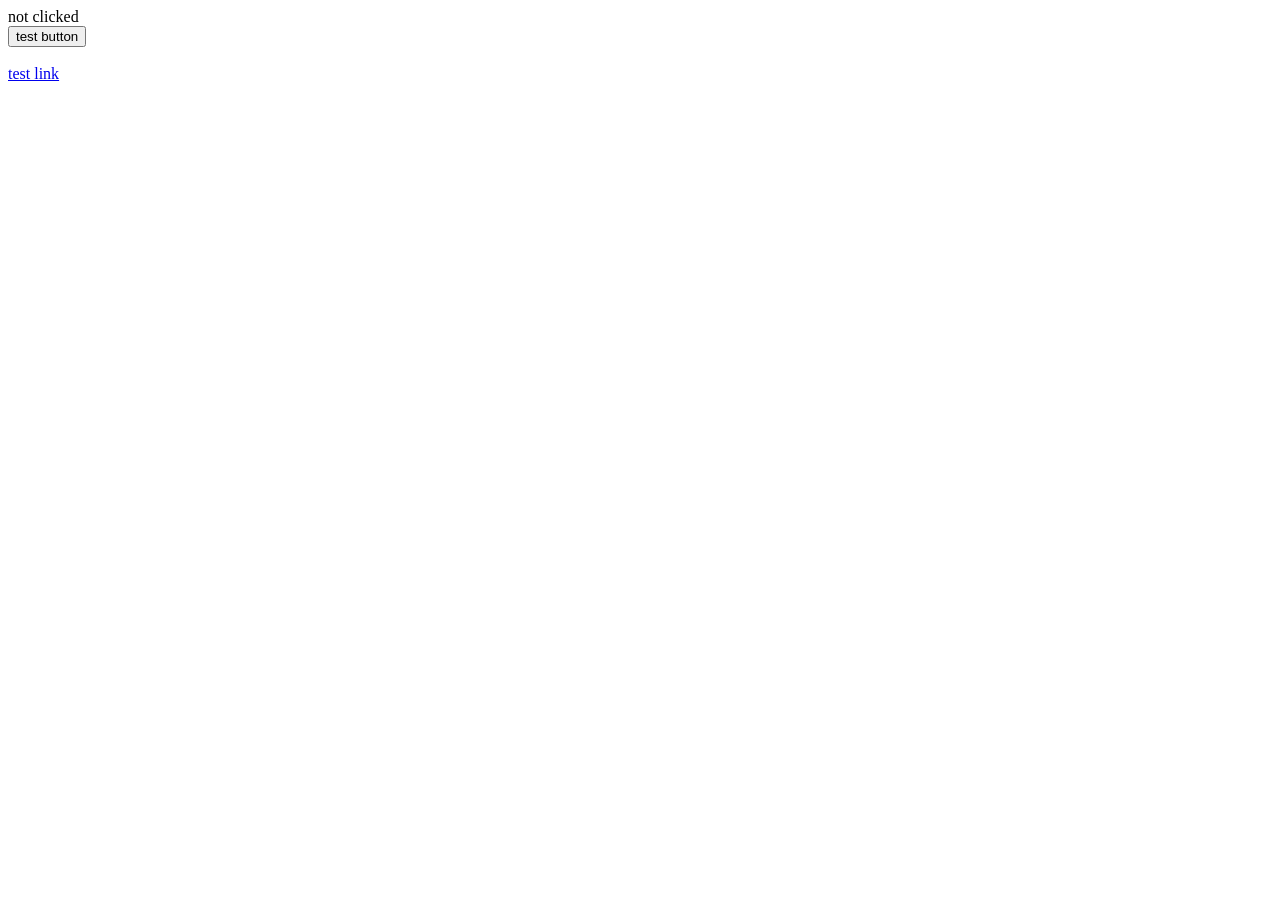
<file: test.html>
﻿<!DOCTYPE html>
<html>
<head>
  <meta charset="UTF-8">
  <script src="test.js"></script>
</head>
<body>
  <div id="output">not clicked</div>
  <button onclick="testClick()">test button</button>
  <br><br>
  <a href="#" onclick="testClick()">test link</a>
</body>
</html>
</file>
<file: css/style.css>
/* ===== 菩提苑 · 国风暗金主题 v2 ===== */
@import url('https://fonts.googleapis.com/css2?family=Noto+Serif+SC:wght@400;600;700;900&family=Noto+Sans+SC:wght@300;400;500;700&display=swap');

:root {
  --gold: #c9a05c;
  --gold-light: #f5e6b8;
  --gold-dark: #8b6914;
  --vermillion: #c0392b;
  --vermillion-light: #e74c3c;
  --vermillion-dark: #96281b;
  --xuan: #0a0604;
  --xuan-card: #120c08;
  --xuan-elevated: #1a120c;
  --paper: #e8dcc8;
  --paper-dark: #d4c5a8;
  --paper-muted: #8a7a5a;
  --border-gold: rgba(201,160,94,0.25);
  --radius: 12px;
  --radius-sm: 8px;
  --shadow-gold: 0 4px 24px rgba(201,160,94,0.15);
  --shadow-paper: 0 4px 20px rgba(0,0,0,0.4);
}

* { margin: 0; padding: 0; box-sizing: border-box; }
html { scroll-behavior: smooth; }
body {
  font-family: 'Noto Sans SC', -apple-system, BlinkMacSystemFont, sans-serif;
  background: var(--xuan);
  color: var(--paper);
  min-height: 100vh;
  line-height: 1.7;
  -webkit-font-smoothing: antialiased;
  overflow-x: hidden;
}

h1, h2, h3, h4 { font-family: 'Noto Serif SC', serif; font-weight: 700; }
a { color: inherit; text-decoration: none; }

/* ===== Scrollbar ===== */
::-webkit-scrollbar { width: 5px; }
::-webkit-scrollbar-track { background: var(--xuan); }
::-webkit-scrollbar-thumb { background: var(--gold-dark); border-radius: 3px; }

/* ===== Background Layers ===== */
.bg-layer { position: fixed; inset: 0; z-index: 0; pointer-events: none; }
.bg-gradient { background: linear-gradient(180deg, var(--xuan) 0%, #120c08 50%, var(--xuan) 100%); }
.bg-mountain {
  background-image: url('../assets/temple-mountain.svg');
  background-size: cover; background-position: center bottom;
  background-repeat: no-repeat; opacity: 0.18;
}
.bg-vignette {
  background: radial-gradient(ellipse at 50% 50%, rgba(10,6,4,0.5) 0%, rgba(10,6,4,0.3) 30%, transparent 50%, rgba(10,6,4,0.7) 100%);
}
.bg-glow-top {
  background: linear-gradient(180deg, rgba(201,160,94,0.1) 0%, transparent 100%);
  height: 120px; top: 0;
}

/* ===== Floating Particles ===== */
.particle {
  position: absolute;
  width: 5px; height: 5px;
  border-radius: 50%;
  background: rgba(201,160,94,0.35);
  animation: particle-rise 5s ease-out infinite;
}
@keyframes particle-rise {
  0% { transform: translateY(0) scale(1); opacity: 0; }
  20% { opacity: 1; }
  80% { opacity: 1; }
  100% { transform: translateY(-60vh) scale(0.5); opacity: 0; }
}

/* ===== Banner ===== */
.banner {
  position: fixed; top: 0; left: 0; right: 0; z-index: 100;
  height: 56px;
  background: rgba(10,6,4,0.85);
  backdrop-filter: blur(12px);
  -webkit-backdrop-filter: blur(12px);
  border-bottom: 1px solid transparent;
  transition: all 0.3s ease;
}
.banner.scrolled { border-color: var(--border-gold); }
.banner-inner {
  max-width: 1200px; margin: 0 auto;
  height: 100%; padding: 0 16px;
  display: flex; align-items: center; justify-content: space-between;
}

/* Logo */
.logo {
  display: flex; align-items: center; gap: 10px;
}
.logo svg { width: 36px; height: 36px; flex-shrink: 0; }
.logo-text {
  font-family: 'ZhiMangXing', 'Noto Serif SC', cursive;
  font-size: 1.5rem;
  background: linear-gradient(180deg, #f5e6b8 0%, #c9a05c 50%, #8b6914 100%);
  -webkit-background-clip: text; -webkit-text-fill-color: transparent;
  background-clip: text;
  letter-spacing: 0.12em;
  filter: drop-shadow(0 1px 3px rgba(0,0,0,0.3));
}
@font-face {
  font-family: 'ZhiMangXing';
  src: url('../assets/ZhiMangXing-subset.woff2') format('woff2');
  font-display: swap;
}

/* Nav */
.banner-nav { display: flex; gap: 2px; overflow-x: auto; scrollbar-width: none; }
.banner-nav::-webkit-scrollbar { display: none; }
.banner-nav a {
  color: var(--paper-muted);
  font-size: 13px; padding: 6px 12px;
  border-radius: 6px; white-space: nowrap;
  transition: all 0.2s;
}
.banner-nav a:hover, .banner-nav a.active { color: var(--gold); background: rgba(201,160,94,0.1); }
.nav-toggle { display: none; background: none; border: 1px solid var(--border-gold); color: var(--gold); padding: 4px 10px; border-radius: 6px; cursor: pointer; font-size: 18px; }

.banner-actions { display: flex; align-items: center; gap: 8px; }
.btn-icon {
  width: 36px; height: 36px;
  display: flex; align-items: center; justify-content: center;
  border-radius: 50%;
  border: 1px solid var(--border-gold);
  background: transparent;
  color: var(--paper-muted);
  cursor: pointer; font-size: 16px;
  transition: all 0.2s;
}
.btn-icon:hover { color: var(--gold); border-color: rgba(201,160,94,0.4); background: rgba(201,160,94,0.08); }

.profile-badge {
  display: none; align-items: center; gap: 6px;
  border: 1px solid var(--border-gold);
  border-radius: 20px;
  padding: 4px 14px 4px 10px;
  color: var(--gold); font-size: 13px;
  cursor: pointer; transition: all 0.2s;
}
.profile-badge:hover { background: rgba(201,160,94,0.1); }

/* ===== Main ===== */
.main-content {
  position: relative; z-index: 10;
  max-width: 1200px; margin: 0 auto;
  padding: 72px 16px 60px;
  min-height: calc(100vh - 56px);
}
.page-section { display: none; animation: fade-up 0.5s ease; }
.page-section.active { display: block; }
@keyframes fade-up {
  from { opacity: 0; transform: translateY(16px); }
  to { opacity: 1; transform: translateY(0); }
}

/* ===== Hero ===== */
.hero {
  min-height: calc(100vh - 72px);
  display: flex; flex-direction: column;
  align-items: center; justify-content: center;
  text-align: center; gap: 20px;
  padding: 40px 20px;
}
.hero-logo {
  position: relative;
  width: 80px; height: 80px;
  display: flex; align-items: center; justify-content: center;
  border-radius: 50%;
  border: 1px solid var(--border-gold);
  background: rgba(201,160,94,0.08);
}
.hero-logo svg { width: 48px; height: 48px; }
.hero-logo .ring {
  position: absolute; inset: 0; border-radius: 50%;
  border: 1.5px solid rgba(201,160,94,0.5);
  animation: ring-expand 3s ease-out infinite;
}
.hero-logo .ring:nth-child(3) { animation-delay: 1.5s; }
@keyframes ring-expand {
  0% { transform: scale(1); opacity: 0.7; }
  100% { transform: scale(1.5); opacity: 0; }
}
.hero h1 {
  font-family: 'ZhiMangXing', 'Noto Serif SC', cursive;
  font-size: 3.5rem;
  background: linear-gradient(180deg, #f5e6b8 0%, #c9a05c 50%, #8b6914 100%);
  -webkit-background-clip: text; -webkit-text-fill-color: transparent;
  background-clip: text;
  letter-spacing: 0.2em;
  filter: drop-shadow(0 2px 6px rgba(0,0,0,0.4));
}
.hero p { color: var(--paper-dark); font-size: 16px; line-height: 2; opacity: 0.85; }
.hero-cta { display: flex; gap: 12px; flex-wrap: wrap; justify-content: center; margin-top: 8px; }

.btn-hero {
  display: inline-flex; align-items: center; justify-content: center; gap: 8px;
  min-width: 180px; height: 48px; padding: 0 32px;
  border-radius: 10px;
  font-size: 16px; font-weight: 500;
  cursor: pointer; transition: all 0.3s;
  text-decoration: none;
  font-family: 'Noto Serif SC', serif;
  letter-spacing: 1px;
}
.btn-hero-primary {
  background: linear-gradient(135deg, var(--vermillion-dark), var(--vermillion));
  color: #fff;
  box-shadow: 0 4px 20px rgba(192,57,43,0.3);
}
.btn-hero-primary:hover { transform: translateY(-2px); box-shadow: 0 8px 28px rgba(192,57,43,0.4); }
.btn-hero-secondary {
  background: transparent;
  border: 1px solid var(--border-gold);
  color: var(--gold);
}
.btn-hero-secondary:hover { background: rgba(201,160,94,0.1); border-color: rgba(201,160,94,0.5); }

.scroll-hint {
  margin-top: 20px;
  animation: bounce 2s infinite;
  color: var(--paper-muted); font-size: 13px;
}
@keyframes bounce {
  0%, 100% { transform: translateY(0); }
  50% { transform: translateY(6px); }
}

/* ===== Section Title ===== */
.section-title {
  text-align: center;
  font-size: 28px; color: var(--gold);
  letter-spacing: 4px; margin-bottom: 32px;
}

/* ===== Feature Cards ===== */
.feature-grid {
  display: grid;
  grid-template-columns: repeat(auto-fill, minmax(280px, 1fr));
  gap: 16px;
  margin-bottom: 48px;
}
.feature-card {
  display: block;
  background: rgba(18,12,8,0.95);
  border: 1px solid var(--border-gold);
  border-radius: var(--radius);
  padding: 24px;
  transition: all 0.3s ease;
  backdrop-filter: blur(8px);
  -webkit-backdrop-filter: blur(8px);
  color: var(--paper);
}
.feature-card:hover {
  border-color: rgba(201,160,94,0.45);
  box-shadow: var(--shadow-gold);
  transform: translateY(-3px);
}
.feature-card .card-header {
  display: flex; align-items: center; justify-content: space-between; margin-bottom: 12px;
}
.feature-card .card-icon { font-size: 28px; }
.feature-card .card-badge {
  font-size: 11px; padding: 2px 10px;
  border: 1px solid var(--border-gold);
  border-radius: 12px;
  color: var(--gold); opacity: 0.8;
}
.feature-card h3 { font-size: 20px; color: var(--paper); margin-bottom: 6px; }
.feature-card p { font-size: 14px; color: var(--paper-muted); line-height: 1.6; }

/* ===== Section Padding ===== */
.pb-section { padding-bottom: 60px; }

/* ===== Why Section ===== */
.why-section {
  background: rgba(18,12,8,0.95);
  border: 1px solid var(--border-gold);
  border-radius: var(--radius);
  padding: 40px;
  margin-bottom: 48px;
  backdrop-filter: blur(8px);
}
.why-section h2 { text-align: center; font-size: 24px; color: var(--gold); margin-bottom: 28px; letter-spacing: 3px; }
.why-grid { display: grid; grid-template-columns: repeat(auto-fill, minmax(200px, 1fr)); gap: 24px; }
.why-item { text-align: center; }
.why-item .icon { font-size: 32px; margin-bottom: 8px; }
.why-item h4 { color: var(--gold-light); font-size: 15px; margin-bottom: 4px; }
.why-item p { color: var(--paper-muted); font-size: 13px; line-height: 1.5; }

/* ===== Incense ===== */
.incense-section {
  text-align: center; padding: 40px 20px; margin-bottom: 48px;
}
.incense-section h2 { font-size: 22px; color: var(--gold); margin-bottom: 8px; }
.incense-section p { color: var(--paper-muted); font-size: 14px; margin-bottom: 16px; }
.incense-btn {
  display: inline-flex; align-items: center; gap: 8px;
  padding: 12px 40px;
  background: linear-gradient(135deg, #3a2a10, #5a3a1a, #3a2a10);
  color: var(--gold-light);
  border: 1px solid var(--border-gold);
  border-radius: 10px;
  font-size: 16px; cursor: pointer;
  transition: all 0.3s;
  font-family: 'Noto Serif SC', serif; letter-spacing: 2px;
}
.incense-btn:hover { transform: scale(1.03); box-shadow: 0 0 40px rgba(201,160,94,0.15); }

/* ===== Share Section ===== */
.share-section {
  text-align: center; padding: 32px;
  background: rgba(18,12,8,0.95);
  border-radius: var(--radius);
  border: 1px solid var(--border-gold);
  margin-bottom: 48px;
}
.share-section h2 { font-size: 20px; color: var(--gold); margin-bottom: 8px; }
.share-section p { color: var(--paper-muted); font-size: 14px; margin-bottom: 16px; }
.share-btn {
  padding: 10px 28px;
  background: var(--gold-dark); color: #fff;
  border: none; border-radius: 8px;
  font-size: 14px; cursor: pointer; transition: all 0.2s;
}
.share-btn:hover { background: var(--gold); }

/* ===== Footer ===== */
.footer { text-align: center; padding: 32px 20px; border-top: 1px solid var(--border-gold); }
.footer-links { display: flex; justify-content: center; gap: 20px; margin-bottom: 12px; flex-wrap: wrap; }
.footer-links a { color: var(--paper-muted); font-size: 13px; }
.footer-links a:hover { color: var(--gold); }
.footer p { color: var(--paper-muted); font-size: 12px; }

/* ===== Page Header ===== */
.page-header { text-align: center; padding: 32px 20px 24px; }
.page-header h1 { font-size: 28px; color: var(--gold); letter-spacing: 4px; }
.page-header p { color: var(--paper-dark); font-size: 14px; margin-top: 8px; opacity: 0.85; }
.page-header .subtitle { font-family: 'Noto Serif SC', serif; color: var(--paper-muted); font-size: 13px; letter-spacing: 1px; }

/* ===== Form Elements ===== */
.form-group { margin-bottom: 20px; }
.form-label { display: block; color: var(--paper-dark); font-size: 14px; margin-bottom: 6px; font-weight: 500; }
.form-input, .form-select {
  width: 100%; padding: 11px 16px;
  background: rgba(26,18,12,0.8);
  border: 1px solid var(--border-gold);
  border-radius: var(--radius-sm);
  color: var(--paper);
  font-size: 15px; outline: none;
  transition: all 0.2s;
  font-family: 'Noto Sans SC', sans-serif;
}
.form-input:focus, .form-select:focus {
  border-color: rgba(201,160,94,0.5);
  box-shadow: 0 0 0 2px rgba(201,160,94,0.08);
}
.form-input::placeholder { color: var(--paper-muted); }
textarea.form-input { resize: vertical; min-height: 80px; }
select.form-select {
  appearance: none;
  background-image: url("data:image/svg+xml,%3Csvg xmlns='http://www.w3.org/2000/svg' width='12' height='8' fill='%23c9a05c'%3E%3Cpath d='M0 0l6 8 6-8z'/%3E%3C/svg%3E");
  background-repeat: no-repeat;
  background-position: right 12px center;
  padding-right: 36px;
}

.btn-primary {
  width: 100%; padding: 13px;
  background: linear-gradient(135deg, var(--vermillion-dark), var(--vermillion));
  color: #fff;
  border: none; border-radius: var(--radius-sm);
  font-size: 16px; font-weight: 500;
  cursor: pointer; transition: all 0.3s;
  font-family: 'Noto Serif SC', serif; letter-spacing: 2px;
  box-shadow: 0 4px 16px rgba(192,57,43,0.25);
}
.btn-primary:hover { transform: translateY(-2px); box-shadow: 0 6px 24px rgba(192,57,43,0.35); }

/* ===== Card Base ===== */
.card {
  background: rgba(18,12,8,0.95);
  border: 1px solid var(--border-gold);
  border-radius: var(--radius);
  padding: 28px;
  margin-bottom: 20px;
  backdrop-filter: blur(8px);
}
.card h3 { color: var(--gold); font-size: 18px; }

/* ===== Chips ===== */
.chip-group { display: flex; flex-wrap: wrap; gap: 8px; }
.chip {
  padding: 6px 16px;
  background: rgba(26,18,12,0.6);
  border: 1px solid var(--border-gold);
  border-radius: 20px;
  color: var(--paper-muted);
  font-size: 14px; cursor: pointer;
  transition: all 0.2s;
}
.chip:hover { border-color: rgba(201,160,94,0.4); color: var(--gold); }
.chip.selected { background: rgba(201,160,94,0.12); border-color: var(--gold); color: var(--gold); }

/* ===== Result Box ===== */
.result-box {
  background: rgba(26,18,12,0.8);
  border: 1px solid var(--border-gold);
  border-radius: var(--radius);
  padding: 24px; margin-top: 20px;
  line-height: 1.8; font-size: 15px;
  display: none;
}
.result-box.show { display: block; animation: fade-up 0.4s ease; }

.result-box .qian-number { text-align: center; font-size: 18px; color: var(--gold); font-family: 'Noto Serif SC', serif; }
.qian-type { display: inline-block; padding: 1px 10px; border-radius: 4px; font-size: 12px; }
.qian-type.shangshang { background: rgba(76,175,80,0.15); color: #66bb6a; }
.qian-type.shang { background: rgba(66,165,245,0.15); color: #42a5f5; }
.qian-type.zhong { background: rgba(255,213,79,0.15); color: #ffd54f; }
.qian-type.xia { background: rgba(239,83,80,0.15); color: #ef5350; }
.result-box .qian-text { color: var(--paper-dark); font-style: italic; border-left: 2px solid var(--border-gold); padding-left: 16px; margin: 12px 0; }

/* ===== Master Cards ===== */
.master-grid { display: grid; grid-template-columns: repeat(auto-fill, minmax(180px, 1fr)); gap: 12px; margin-bottom: 20px; }
.master-card {
  background: rgba(26,18,12,0.6);
  border: 1px solid var(--border-gold);
  border-radius: var(--radius-sm);
  padding: 16px; text-align: center; cursor: pointer;
  transition: all 0.2s;
}
.master-card:hover { border-color: rgba(201,160,94,0.4); }
.master-card.selected { border-color: var(--gold); background: rgba(201,160,94,0.1); }
.master-card .avatar { font-size: 32px; margin-bottom: 8px; }
.master-card .name { color: var(--gold); font-size: 15px; font-weight: 600; }
.master-card .title { color: var(--paper-muted); font-size: 11px; margin-bottom: 4px; }
.master-card .desc { color: var(--paper-muted); font-size: 11px; line-height: 1.4; }

/* ===== Calendar ===== */
.cal-header { display: flex; align-items: center; justify-content: center; gap: 16px; margin-bottom: 20px; flex-wrap: wrap; }
.cal-header h2 { font-size: 20px; color: var(--gold); }
.cal-header .cal-sub { color: var(--paper-muted); font-size: 13px; text-align: center; }
.cal-nav-btn {
  padding: 6px 14px;
  background: rgba(26,18,12,0.6);
  border: 1px solid var(--border-gold);
  border-radius: 6px;
  color: var(--gold); cursor: pointer; font-size: 13px;
}
.cal-nav-btn:hover { background: rgba(201,160,94,0.1); }
.cal-day-badge {
  text-align: center; padding: 16px; margin-bottom: 20px;
  border-radius: var(--radius-sm);
  border: 1px solid transparent;
}
.cal-day-badge.shangshang { background: rgba(76,175,80,0.08); border-color: rgba(76,175,80,0.25); }
.cal-day-badge.zhongji { background: rgba(255,213,79,0.08); border-color: rgba(255,213,79,0.25); }
.cal-day-badge.xiaxia { background: rgba(239,83,80,0.08); border-color: rgba(239,83,80,0.25); }
.cal-day-badge .day-level { font-size: 20px; font-family: 'Noto Serif SC', serif; }
.cal-day-badge .day-desc { color: var(--paper-dark); font-size: 14px; }
.cal-day-badge .day-lunar { color: var(--paper-muted); font-size: 12px; margin-top: 4px; }
.cal-grid { display: grid; grid-template-columns: 1fr 1fr; gap: 16px; }
@media (max-width: 640px) { .cal-grid { grid-template-columns: 1fr; } }
.cal-col { background: rgba(26,18,12,0.5); border-radius: var(--radius-sm); padding: 16px; }
.cal-col h3 { font-size: 14px; color: var(--gold); margin-bottom: 10px; padding-bottom: 6px; border-bottom: 1px solid var(--border-gold); }
.cal-tags { display: flex; flex-wrap: wrap; gap: 6px; }
.cal-tag { padding: 3px 8px; background: rgba(18,12,8,0.6); border-radius: 4px; font-size: 13px; color: var(--paper-muted); }
.cal-tag.yi { border-left: 2px solid #66bb6a; }
.cal-tag.ji { border-left: 2px solid #ef5350; }
.cal-detail-grid { display: grid; grid-template-columns: 1fr 1fr; gap: 6px; font-size: 13px; }
.cal-detail-label { color: var(--paper-muted); }
.cal-detail-value { color: var(--paper-dark); }
.shichen-table { width: 100%; border-collapse: collapse; font-size: 13px; margin-top: 8px; }
.shichen-table th { color: var(--gold); text-align: left; padding: 5px 8px; border-bottom: 1px solid var(--border-gold); }
.shichen-table td { padding: 5px 8px; border-bottom: 1px solid rgba(201,160,94,0.1); color: var(--paper-muted); }
.week-forecast { display: flex; gap: 8px; overflow-x: auto; padding: 8px 0; margin-top: 12px; }
.week-day { flex: 0 0 auto; text-align: center; padding: 10px 14px; background: rgba(26,18,12,0.5); border-radius: var(--radius-sm); border: 1px solid var(--border-gold); cursor: pointer; min-width: 68px; }
.week-day:hover { border-color: rgba(201,160,94,0.4); }
.week-day .wd-name { font-size: 12px; color: var(--paper-muted); }
.week-day .wd-day { font-size: 15px; color: var(--paper); }
.week-day .wd-level { font-size: 12px; margin-top: 2px; }
.week-day .wd-level.shangshang { color: #66bb6a; }
.week-day .wd-level.zhongji { color: #ffd54f; }
.week-day .wd-level.xiaxia { color: #ef5350; }

/* ===== Bazi Grid ===== */
.bazi-grid { display: grid; grid-template-columns: repeat(4, 1fr); gap: 8px; margin: 16px 0; }
.bazi-cell { text-align: center; padding: 12px 8px; background: rgba(26,18,12,0.6); border-radius: var(--radius-sm); border: 1px solid var(--border-gold); }
.bazi-cell .bazi-pillar { color: var(--paper-muted); font-size: 11px; margin-bottom: 4px; }
.bazi-cell .bazi-heaven { color: var(--gold); font-size: 22px; font-family: 'Noto Serif SC', serif; }
.bazi-cell .bazi-earth { color: var(--paper-dark); font-size: 18px; font-family: 'Noto Serif SC', serif; }

/* ===== Dream List ===== */
.dream-cats { display: flex; flex-wrap: wrap; gap: 6px; margin-bottom: 16px; }
.dream-cat-btn { padding: 5px 12px; background: rgba(26,18,12,0.5); border: 1px solid var(--border-gold); border-radius: 14px; color: var(--paper-muted); font-size: 12px; cursor: pointer; transition: all 0.2s; }
.dream-cat-btn:hover { border-color: rgba(201,160,94,0.4); color: var(--gold); }
.dream-cat-btn.active { background: rgba(201,160,94,0.12); border-color: var(--gold); color: var(--gold); }
.dream-list { display: grid; grid-template-columns: repeat(auto-fill, minmax(260px, 1fr)); gap: 12px; }
.dream-item { background: rgba(26,18,12,0.5); border: 1px solid var(--border-gold); border-radius: var(--radius-sm); padding: 14px; cursor: pointer; transition: all 0.2s; }
.dream-item:hover { border-color: rgba(201,160,94,0.4); }
.dream-item h4 { color: var(--gold); font-size: 15px; margin-bottom: 4px; }
.dream-item p { color: var(--paper-muted); font-size: 13px; line-height: 1.5; }
.dream-badge { display: inline-block; padding: 1px 8px; border-radius: 3px; font-size: 11px; margin-bottom: 4px; }

/* ===== Naming ===== */
.name-result { display: grid; gap: 12px; margin-top: 16px; }
.name-card { background: rgba(26,18,12,0.5); border: 1px solid var(--border-gold); border-radius: var(--radius-sm); padding: 14px; }
.name-card .name { font-size: 20px; color: var(--gold); font-family: 'Noto Serif SC', serif; }
.name-card .name-meaning { color: var(--paper-dark); font-size: 14px; }
.name-card .name-detail { color: var(--paper-muted); font-size: 12px; margin-top: 2px; }

/* ===== I Ching ===== */
.yao-line { display: flex; align-items: center; gap: 8px; padding: 5px 0; }
.yao-line .yao-position { color: var(--paper-muted); font-size: 12px; min-width: 24px; }
.yao-line .yao-symbol { font-size: 18px; }
.yao-line .yao-symbol.yao-yang { color: var(--gold); }
.yao-line .yao-symbol.yao-yin { color: var(--paper-dark); }

/* ===== Meditation ===== */
.meditation-area { text-align: center; padding: 40px 20px; }
.meditation-symbol { font-size: 80px; opacity: 0.3; animation: breathe 4s ease-in-out infinite; }
@keyframes breathe { 0%,100% { transform: scale(1); opacity: 0.3; } 50% { transform: scale(1.08); opacity: 0.5; } }
.meditation-timer { font-size: 42px; color: var(--gold); font-family: 'Noto Serif SC', serif; margin: 16px 0; }
.meditation-controls { display: flex; gap: 12px; justify-content: center; }
#medStatus { color: var(--paper-muted); font-size: 14px; margin-bottom: 20px; }

/* ===== Lamp Wall ===== */
.lamp-wall { display: flex; flex-direction: column; gap: 8px; margin-top: 16px; }
.price-tag { font-size: 18px; color: var(--gold); font-weight: 700; }

/* ===== Modal ===== */
.modal-overlay {
  position: fixed; inset: 0; z-index: 9999;
  background: rgba(0,0,0,0.75);
  display: none; align-items: center; justify-content: center;
  padding: 20px;
}
.modal-overlay.show { display: flex; }
.modal-box {
  background: var(--xuan-card);
  border: 1px solid var(--border-gold);
  border-radius: var(--radius);
  padding: 28px 24px;
  max-width: 420px; width: 100%;
  max-height: 90vh; overflow-y: auto;
  animation: fade-up 0.3s ease;
}
.modal-box h2 { color: var(--gold); font-family: 'Noto Serif SC', serif; }
.modal-close {
  float: right; background: none; border: none;
  color: var(--paper-muted); font-size: 20px; cursor: pointer;
  line-height: 1;
}

/* ===== Incense Animation ===== */
.incense-container { text-align: center; margin-bottom: 16px; }
.incense-stick {
  display: inline-block; position: relative;
  width: 6px; height: 70px;
  background: linear-gradient(to top, #8b6914, #c9a05c);
  border-radius: 3px 3px 0 0;
}
.incense-stick::after {
  content: ''; position: absolute; top: -18px; left: 50%;
  transform: translateX(-50%);
  width: 5px; height: 18px;
  background: radial-gradient(ellipse, #ff6b35, transparent);
  animation: glow 2s infinite;
}
@keyframes glow { 0%,100% { opacity: 0.5; } 50% { opacity: 1; } }
.incense-smoke {
  position: absolute; top: -35px; left: 50%;
  width: 16px; height: 25px;
  background: radial-gradient(ellipse, rgba(201,160,94,0.08), transparent);
  animation: smoke 3s infinite;
}
@keyframes smoke {
  0% { transform: translateX(-50%) scale(1); opacity: 0.2; }
  100% { transform: translateX(-50%) translateY(-18px) scale(2); opacity: 0; }
}

/* ===== Share API ===== */
.floating-share {
  position: fixed; right: 16px; bottom: 80px; z-index: 50;
  width: 44px; height: 44px;
  border-radius: 50%;
  background: var(--gold-dark);
  border: 1px solid var(--border-gold);
  color: #fff;
  font-size: 18px;
  display: flex; align-items: center; justify-content: center;
  cursor: pointer;
  box-shadow: 0 4px 16px rgba(0,0,0,0.4);
  transition: all 0.2s;
}
.floating-share:hover { background: var(--gold); transform: scale(1.1); }

/* ===== Responsive ===== */
@media (max-width: 768px) {
  .nav-toggle { display: block; }
  .banner-nav {
    display: none; position: absolute; top: 56px; left: 0; right: 0;
    background: rgba(10,6,4,0.98);
    flex-direction: column; padding: 12px;
    border-bottom: 1px solid var(--border-gold);
    max-height: 60vh; overflow-y: auto;
  }
  .banner-nav.open { display: flex; }
  .hero h1 { font-size: 2.2rem; }
  .feature-grid { grid-template-columns: 1fr; }
  .page-header h1 { font-size: 22px; }
  .profile-badge { display: none !important; }
}
@media (min-width: 769px) {
  .profile-badge { display: flex; }
}

/* ===== Fade-in on scroll ===== */
.fade-in { opacity: 0; transform: translateY(20px); transition: all 0.6s ease; }
.fade-in.visible { opacity: 1; transform: translateY(0); }
</file>
